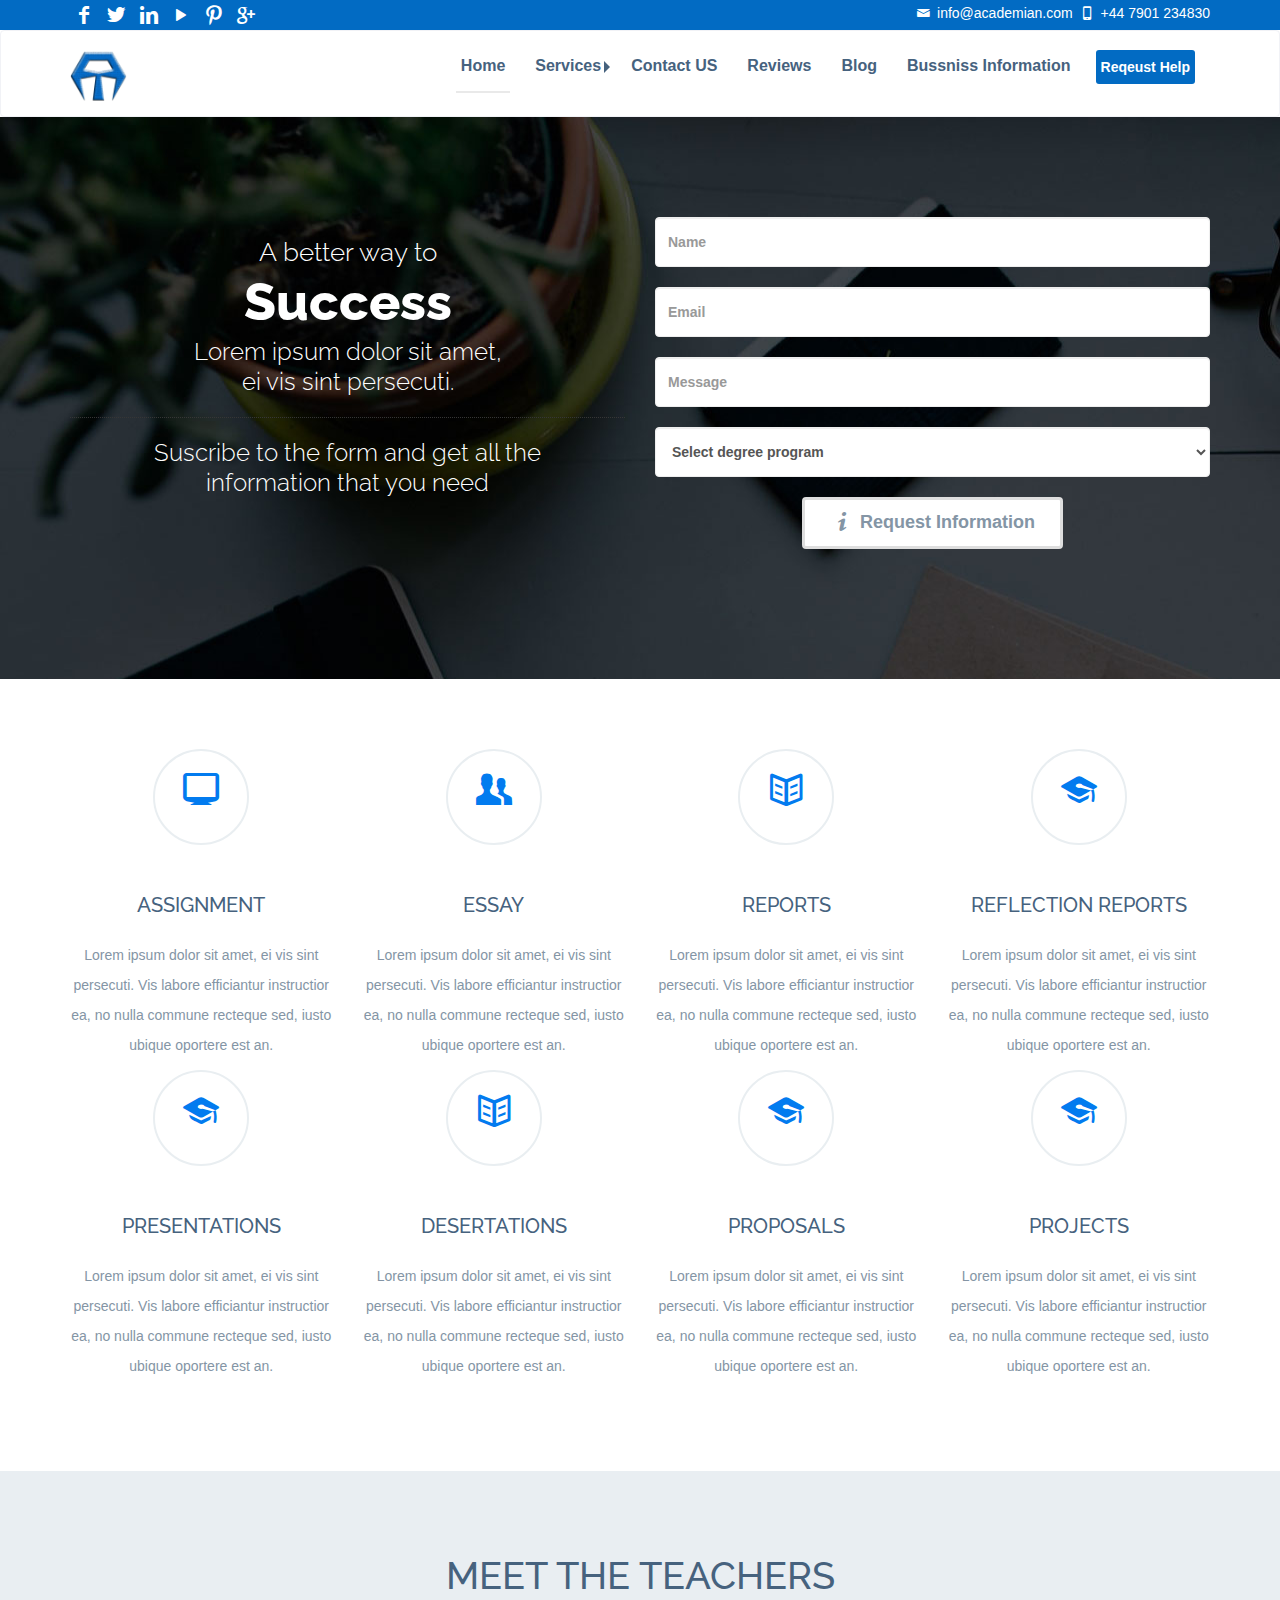
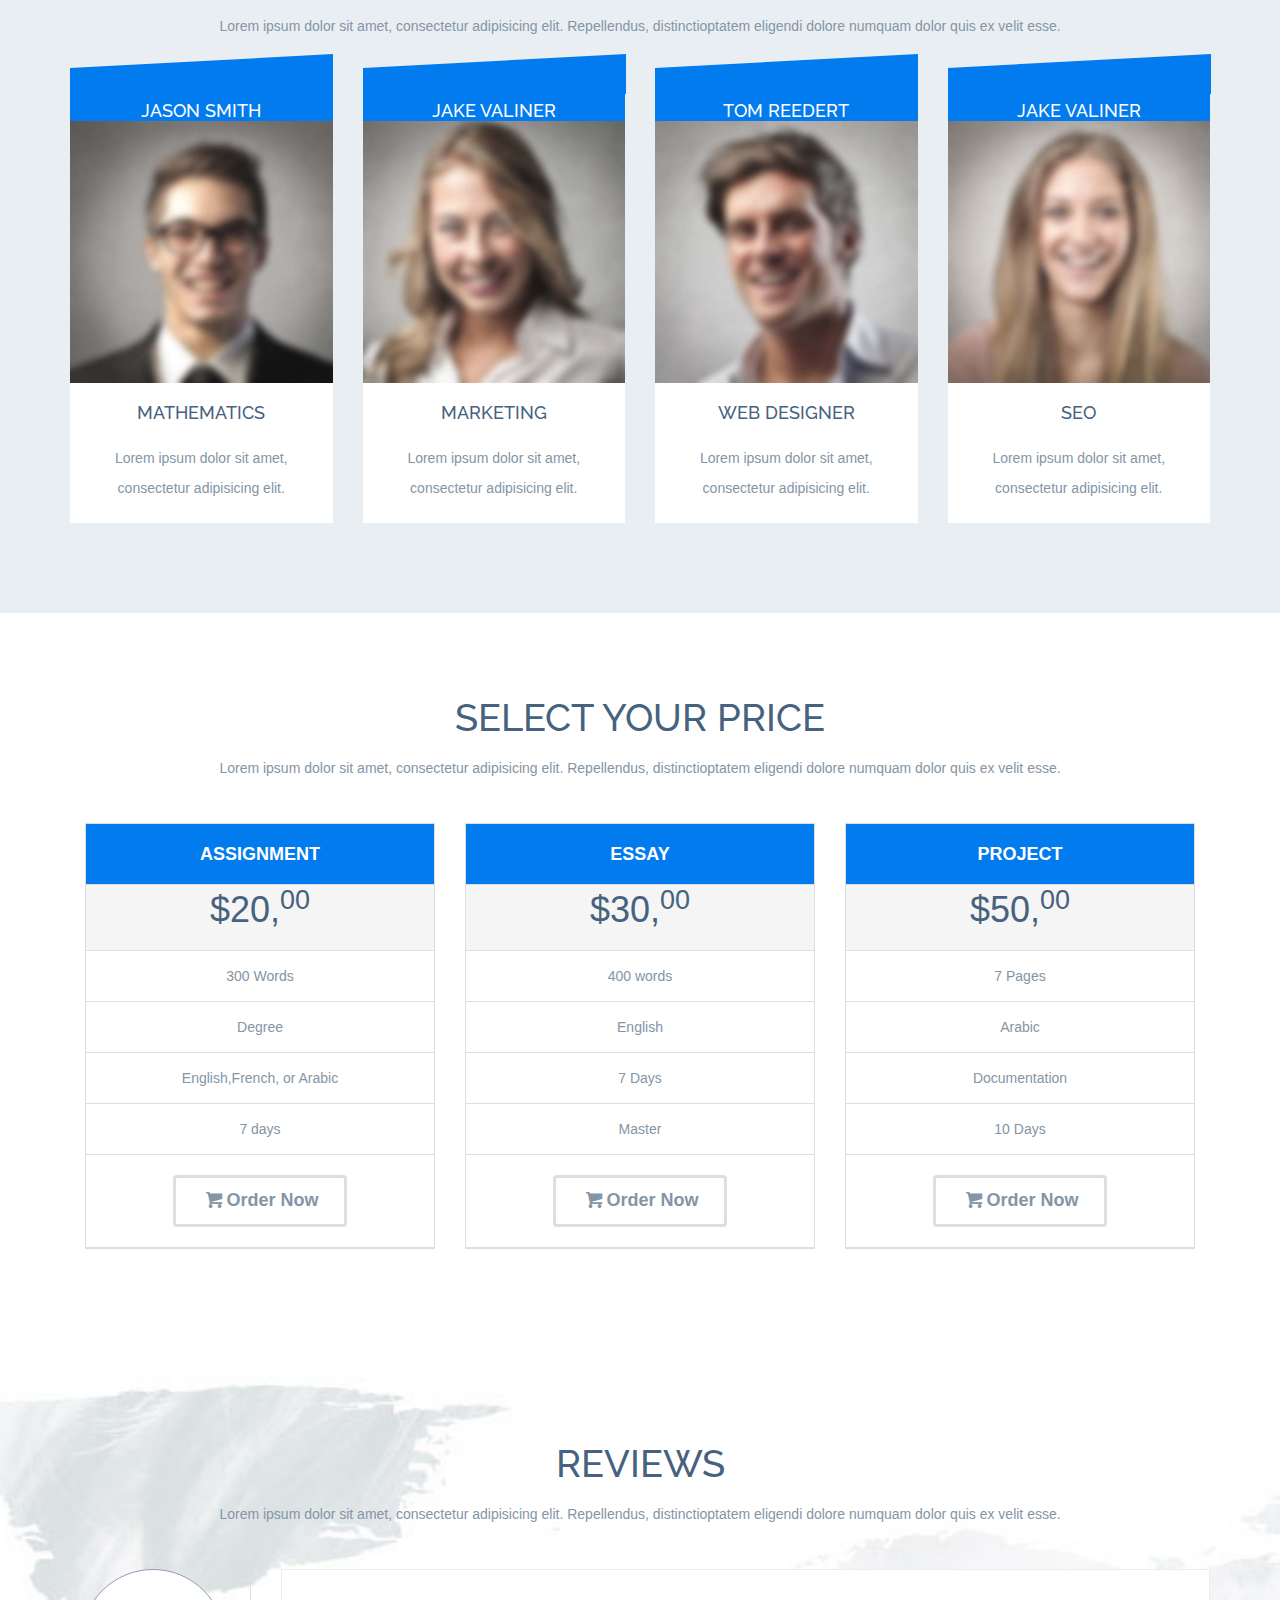
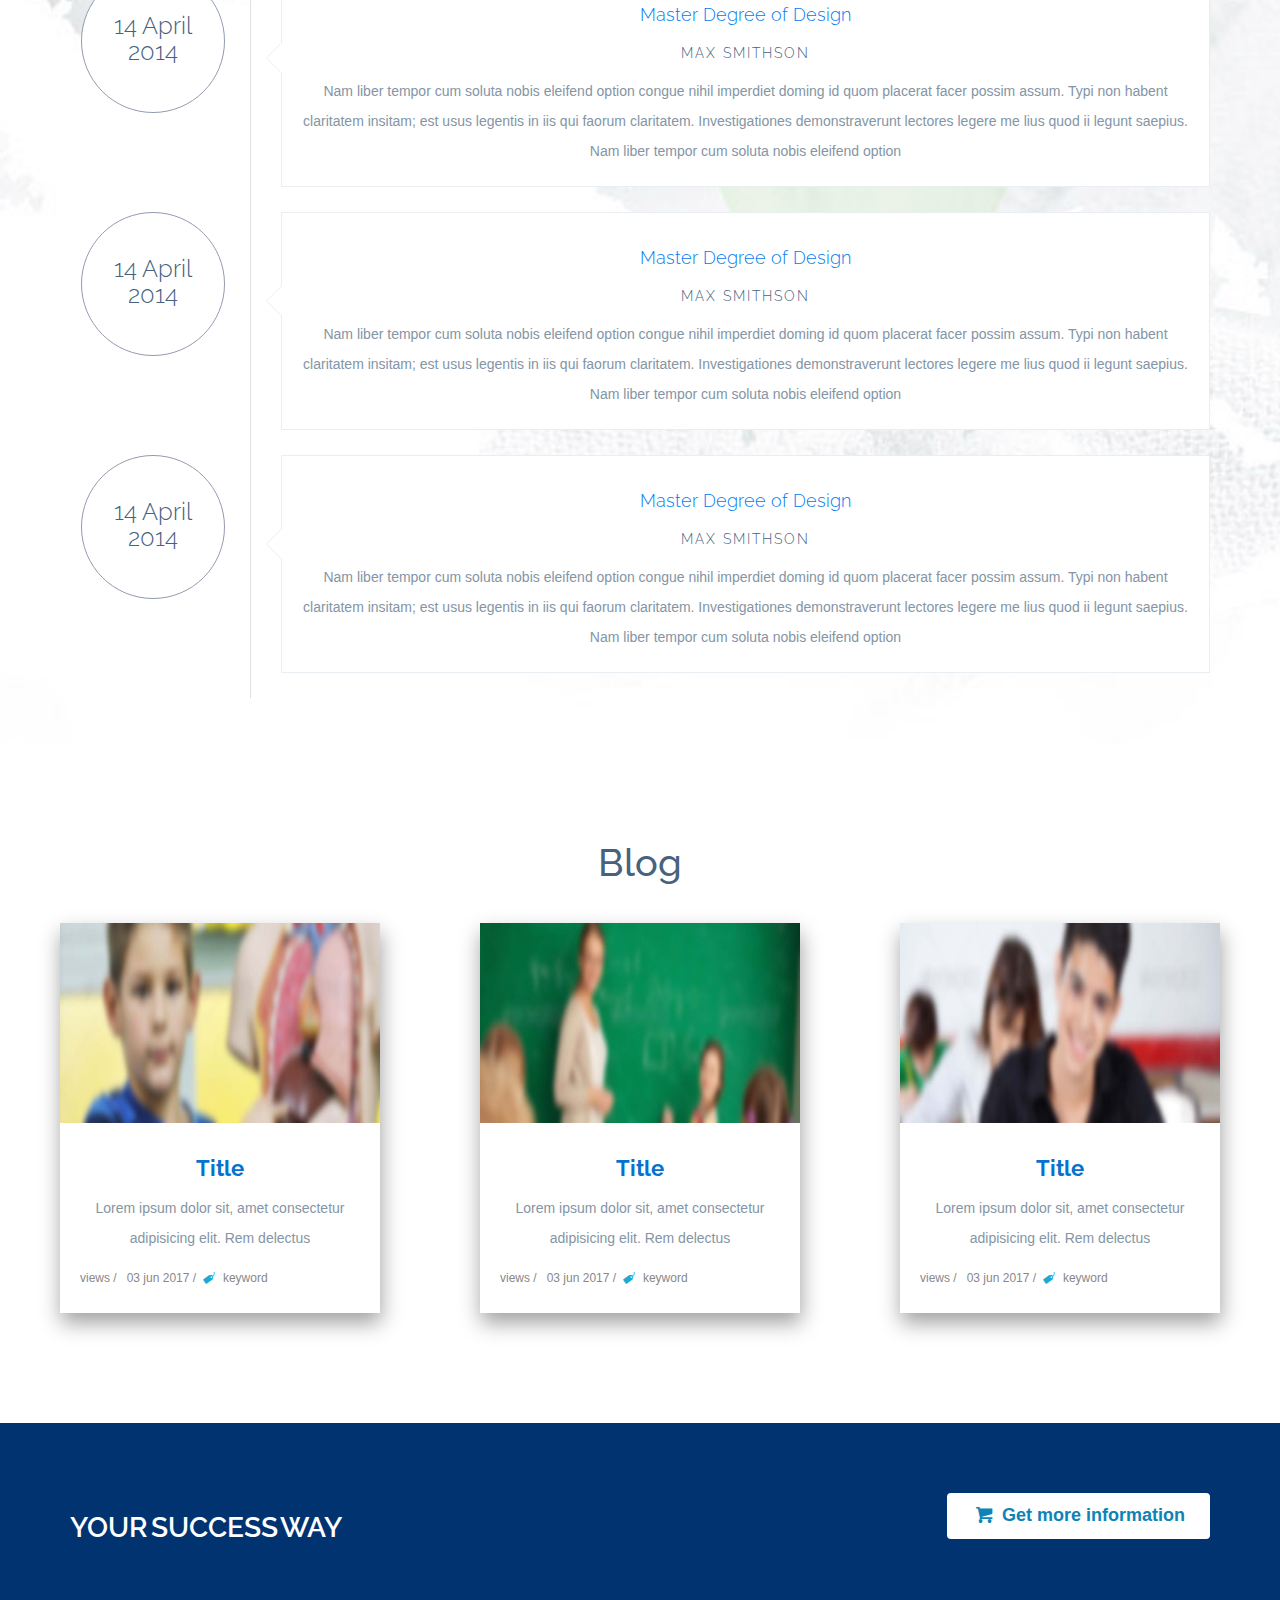
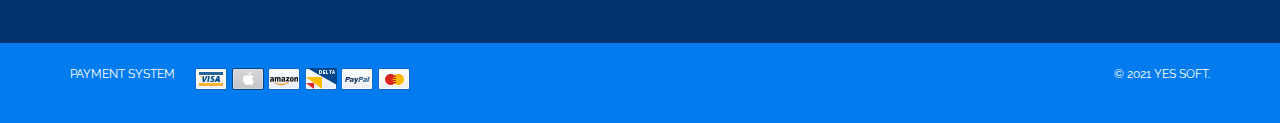
<file: index.html>
<!doctype html>
<html lang="en">
<head>
	<!-- Define Charset -->
	<meta charset="UTF-8">

	<!-- Page Title -->
	<title>Academian</title>

	<!-- Responsive Metatag --> 
	<meta name="viewport" content="width=device-width, initial-scale=1.0">
	<!-- Favicon -->
       <link rel="shortcut icon" href="favicon.ico">
	<!-- Stylesheet
	===================================================================================================  -->
	<link rel="stylesheet" href="font/fontello.css">
	<link rel="stylesheet" href="css/bootstrap.min.css">
	<link rel="stylesheet" href="css/style.css">
	<link rel="stylesheet" href="css/media-queries.css">
	<!-- Loader helper -->
	<style id="loader_helper" type="text/css">
		.tp-simpleresponsive >ul >li{visibility: hidden !important;}
	</style>
</head>


<body>

	<div id="loader">

		<!-- Topbar -->
		<section class="top-bar">
			<div class="container">
				<div class="row">
					<div class="col-sm-6 social-media">
						<a href="#" data-toggle="tooltip" class="tooltips" data-placement="bottom" title="Facebook"><i class="icon-facebook"></i></a>
						<a href="#" data-toggle="tooltip" class="tooltips" data-placement="bottom" title="Twitter"><i class="icon-twitter"></i></a>
						<a href="#" data-toggle="tooltip" class="tooltips" data-placement="bottom" title="Linkedin"><i class="icon-linkedin"></i></a>
						<a href="#" data-toggle="tooltip" class="tooltips" data-placement="bottom" title="Youtube"><i class="icon-play"></i></a>
						<a href="#" data-toggle="tooltip" class="tooltips" data-placement="bottom" title="Pinterest"><i class="icon-pinterest"></i></a>
						<a href="#" data-toggle="tooltip" class="tooltips" data-placement="bottom" title="Google Plus"><i class="icon-gplus"></i></a>
					</div>
					<div class="col-sm-6 data-info">
						<p><i class="icon-mail"></i> info@academian.com</p>
						<p><i class="icon-mobile"></i> +44 7901 234830</p>
					</div>
				</div>
			</div>
		</section>
		<!-- end Topbar -->
	 	
	 	<!-- Fixed navbar -->
	 	<header>
		    <div class="navbar navbar-default" role="navigation">
		      <div class="container">
		        <div class="navbar-header">
		          <button type="button" class="navbar-toggle" data-toggle="collapse" data-target=".navbar-collapse">
		            <span class="sr-only">Toggle navigation</span>
		            <span class="icon-bar"></span>
		            <span class="icon-bar"></span>
		            <span class="icon-bar"></span>
		          </button>
		          <a class="navbar-brand" href="#"><img src="img/logo.jpeg " height="50px" width="50px" alt="Academian"></a>
		        </div>
		        <div class="navbar-collapse collapse">
		          <ul class="nav navbar-nav navbar-right">
		            <li class="active"><a href="#menu-slider">Home</a></li>
		            <li class="drop"><a href="#menu-features">Services</a>
					<div class="menu" data-animation="tada">
					<a class="gotowizrd">ACADIMIC WRITING</a>
					<a href="#menu-slider">University Approval</a>
					</div>
					</li>
		            <li><a href="#menu-teachers">Contact US</a></li>
					  <li><a href="#menu-testimonials">Reviews</a></li>
					  <li><a href="#blog">Blog</a></li>
					  <li><a href="#information">Bussniss Information</a></li>
		            <!--<li><a href="#menu-pricing">Pricing</a></li>-->
		            <!--<li><a href="http://themeforest.net/user/CoralixThemes/portfolio" class="external">External</a></li>-->
		          </ul>
				  <div class="help">
					<button class="gotowizrd">Reqeust Help</button>
				</div>
		        </div><!--/.nav-collapse -->
				
		      </div>
		    </div>
	    </header>


		
		<!-- Slider -->
		<section class="slider" id="menu-slider">
			<div class="container">
				<div class="row">
					<div class="col-sm-6">
						<h3>A better way to</h3>
						<h2>Success</h2>
						<h4>Lorem ipsum dolor sit amet, <br/> ei vis sint persecuti.</h4>
						<hr />
						<h4>Suscribe to the form and get all the<br/> information that you need</h4>
					</div>
					<div class="col-sm-6">
						<form id="request" class="row suscribe" action="request-form.php" method="post" accept-charset="utf-8">
							<div class="col-sm-12">
								<input type="text" class="form-control" placeholder="Name" name="name">
								<input type="email" class="form-control" placeholder="Email" name="email">
							</div>
							<div class="col-sm-12">
								<input type="text" class="form-control" placeholder="Message" name="phone">
								<select class="form-control" name="program">
	                    			<option>Select degree program</option>
	                    			<option>Degree</option>
	                    			<option>Master</option>
	                    			<option>PhD</option>
                                </select>
							</div>
							<div class="text-center">
								<button type="submit" class="btn btn-default text-center"><i class="icon-info"></i> Request Information</button>
							</div>		
						</form>
					</div>
				</div>
			</div>
		</section>
		<!-- end Slider -->

		
		<!-- Features -->
		<section class="features generic" id="menu-features">
			<div class="container">
				<div class="row">
					<article class="item col-sm-3">
						<a ><i onclick="goto('Assignment')" class="icon-monitor"></i></a>
						<h2>Assignment</h2>
						<p>Lorem ipsum dolor sit amet, ei vis sint persecuti. Vis labore efficiantur instructior ea, no nulla commune recteque sed, iusto ubique oportere est an. </p>
					</article>
					<article class="item col-sm-3">
						<a ><i class="icon-users" onclick="goto('Essay')"></i></a>
						<h2>Essay</h2>
						<p>Lorem ipsum dolor sit amet, ei vis sint persecuti. Vis labore efficiantur instructior ea, no nulla commune recteque sed, iusto ubique oportere est an. </p>
					</article>
					<article class="item col-sm-3">
						<a><i class="icon-book-open" onclick="goto('Reports')"></i></a>
						<h2>Reports</h2>
						<p>Lorem ipsum dolor sit amet, ei vis sint persecuti. Vis labore efficiantur instructior ea, no nulla commune recteque sed, iusto ubique oportere est an. </p>
					</article>
					<article class="item col-sm-3">
						<a ><i class="icon-graduation-cap" onclick="goto('Reflection')"></i></a>
						<h2>Reflection Reports</h2>
						<p>Lorem ipsum dolor sit amet, ei vis sint persecuti. Vis labore efficiantur instructior ea, no nulla commune recteque sed, iusto ubique oportere est an. </p>
					</article>
					<article class="item col-sm-3">
						<a ><i class="icon-graduation-cap" onclick="goto('Presentations')"></i></a>
						<h2>Presentations</h2>
						<p>Lorem ipsum dolor sit amet, ei vis sint persecuti. Vis labore efficiantur instructior ea, no nulla commune recteque sed, iusto ubique oportere est an. </p>
					</article>
					<article class="item col-sm-3">
						<a href="#"><i class="icon-book-open" onclick="goto('Desertations')"></i></a>
						<h2>Desertations</h2>
						<p>Lorem ipsum dolor sit amet, ei vis sint persecuti. Vis labore efficiantur instructior ea, no nulla commune recteque sed, iusto ubique oportere est an. </p>
					</article>
					<article class="item col-sm-3">
						<a><i class="icon-graduation-cap" onclick="goto('Proposals')"></i></a>
						<h2>Proposals</h2>
						<p>Lorem ipsum dolor sit amet, ei vis sint persecuti. Vis labore efficiantur instructior ea, no nulla commune recteque sed, iusto ubique oportere est an. </p>
					</article>
					<article class="item col-sm-3">
						<a ><i class="icon-graduation-cap" onclick="gotoProjects()"></i></a>
						<h2>Projects</h2>
						<p>Lorem ipsum dolor sit amet, ei vis sint persecuti. Vis labore efficiantur instructior ea, no nulla commune recteque sed, iusto ubique oportere est an. </p>
					</article>
				</div>
			</div>
		</section>
		<!-- end Features -->


		<!--&lt;!&ndash; Classes &ndash;&gt;-->
		<!--<section class="classes generic" id="menu-classes" data-animation="tada">-->
			<!--<div class="container">-->
				<!--<div class="row title">-->
					<!--<div class="col-sm-12">-->
						<!--<h2>Online Classes</h2>-->
						<!--<p>Morbi dignissim non dolor non placerat. Ut sit amet lectus at neque quis vel imperdiet ullamcorper auctor.</p>-->
					<!--</div>-->
				<!--</div>-->
				<!--<div class="row">-->
					<!--<div class="item col-sm-3" >-->
						<!--<a href="#class01" data-toggle="modal">-->
							<!--<figure>-->
								<!--<img src="img/classes/class-01.jpg" alt="">-->
								<!--<figcaption> <span>View</span></figcaption>-->
							<!--</figure>-->
						<!--</a>-->
					<!--</div>-->
					<!--<div class="item col-sm-3">-->
						<!--<a href="#class02" data-toggle="modal">-->
							<!--<figure>-->
								<!--<img src="img/classes/class-02.jpg" alt="">-->
								<!--<figcaption> <span>View</span></figcaption>-->
							<!--</figure>-->
						<!--</a>-->
					<!--</div>-->
					<!--<div class="item col-sm-3">-->
						<!--<a href="#class01" data-toggle="modal">-->
							<!--<figure>-->
								<!--<img src="img/classes/class-03.jpg" alt="">-->
								<!--<figcaption> <span>View</span></figcaption>-->
							<!--</figure>-->
						<!--</a>-->
					<!--</div>-->
					<!--<div class="item col-sm-3">-->
						<!--<a href="#class01" data-toggle="modal">-->
							<!--<figure>-->
								<!--<img src="img/classes/class-04.jpg" alt="">-->
								<!--<figcaption> <span>View</span></figcaption>-->
							<!--</figure>-->
						<!--</a>-->
					<!--</div>-->
				<!--</div>-->
				<!--<div class="row">-->
					<!--<div class="item col-sm-3">-->
						<!--<a href="#class01" data-toggle="modal">-->
							<!--<figure>-->
								<!--<img src="img/classes/class-05.jpg" alt="">-->
								<!--<figcaption> <span>View</span></figcaption>-->
							<!--</figure>-->
						<!--</a>-->
					<!--</div>-->
					<!--<div class="item col-sm-3">-->
						<!--<a href="#class01" data-toggle="modal">-->
							<!--<figure>-->
								<!--<img src="img/classes/class-06.jpg" alt="">-->
								<!--<figcaption> <span>View</span></figcaption>-->
							<!--</figure>-->
						<!--</a>-->
					<!--</div>-->
					<!--<div class="item col-sm-3">-->
						<!--<a href="#class01" data-toggle="modal">-->
							<!--<figure>-->
								<!--<img src="img/classes/class-07.jpg" alt="">-->
								<!--<figcaption> <span>View</span></figcaption>-->
							<!--</figure>-->
						<!--</a>-->
					<!--</div>-->
					<!--<div class="item col-sm-3">-->
						<!--<a href="#class01" data-toggle="modal">-->
							<!--<figure>-->
								<!--<img src="img/classes/class-08.jpg" alt="">-->
								<!--<figcaption> <span>View</span></figcaption>-->
							<!--</figure>-->
						<!--</a>-->
					<!--</div>-->
				<!--</div>-->
			<!--</div>-->
		<!--</section>-->
		<!--&lt;!&ndash; end Classes &ndash;&gt;-->


		<!--&lt;!&ndash; Upcoming Classes &ndash;&gt;-->
		<!--<section class="upcoming generic">-->
			<!--<div class="container">-->
				<!--<div class="row title">-->
					<!--<div class="col-sm-12">-->
						<!--<h2>Upcoming Classes</h2>-->
						<!--<p>Morbi dignissim non dolor non placerat. Ut sit amet lectus at neque quis vel imperdiet ullamcorper auctor.</p>-->
					<!--</div>-->
				<!--</div>-->
				<!--<div class="row">-->
					<!--<div class="col-sm-6">-->
					<!--<div class="video">-->
						<!--<iframe width="580" height="290" src="http://www.youtube.com/embed/sQhY_l_J9rs" allowfullscreen></iframe>-->
					<!--</div>-->
					<!--</div>-->
					<!--<div class="col-sm-6">-->
						<!--<div class="panel-group" id="accordion">-->
						  <!--<div class="panel panel-default">-->
						    <!--<div class="panel-heading">-->
						      <!--<h4 class="panel-title">-->
						        <!--<a data-toggle="collapse" data-parent="#accordion" href="#collapseOne"><i class="icon-mobile"></i> Create apps for the iPhone and iPad</a>-->
						      <!--</h4>-->
						    <!--</div>-->
						    <!--<div id="collapseOne" class="panel-collapse collapse in">-->
						      <!--<div class="panel-body">-->
						        <!--Anim pariatur cliche reprehenderit, enim eiusmod high life accusamus terry richardson ad squid. 3 wolf moon officia aute, non cupidatat skateboard dolor brunch. Food truck quinoa nesciunt laborum eiusmod. Brunch 3 wolf moon tempor, sunt aliqua put.-->
						      <!--</div>-->
						    <!--</div>-->
						  <!--</div>-->
						  <!--<div class="panel panel-default">-->
						    <!--<div class="panel-heading">-->
						      <!--<h4 class="panel-title">-->
						        <!--<a data-toggle="collapse" data-parent="#accordion" href="#collapseTwo"><i class="icon-user"></i> the programming language of iOS apps</a>-->
						      <!--</h4>-->
						    <!--</div>-->
						    <!--<div id="collapseTwo" class="panel-collapse collapse">-->
						      <!--<div class="panel-body">-->
						        <!--Anim pariatur cliche reprehenderit, enim eiusmod high life accusamus terry richardson ad squid. 3 wolf moon officia aute, non cupidatat skateboard dolor brunch. Food truck quinoa nesciunt laborum eiusmod. Brunch 3 wolf moon tempor, sunt aliqua put aeer farm-to-table, raw denim aesthetic synth nesciunt you probably haven't heard of them accusamus labore sustainable VHS.-->
						      <!--</div>-->
						    <!--</div>-->
						  <!--</div>-->
						  <!--<div class="panel panel-default">-->
						    <!--<div class="panel-heading">-->
						      <!--<h4 class="panel-title">-->
						        <!--<a data-toggle="collapse" data-parent="#accordion" href="#collapseThree"><i class="icon-search"></i> important concepts & tools for SEO</a>-->
						      <!--</h4>-->
						    <!--</div>-->
						    <!--<div id="collapseThree" class="panel-collapse collapse">-->
						      <!--<div class="panel-body">-->
						        <!--Anim pariatur cliche reprehenderit, enim eiusmod high life accusamus terry richardson ad squid. 3 wolf moon officia aute, non cupidatatn it squid single-origin coffee nulla assumenda shoreditch et. Nihil anim keffiyeh helvetica, craft beer labore wes anderson cred nesciunt sapiente ea proident. Ad vegan excepteur butcher vice lomo. Leggings occaecat craft beer farm-to-table, raw denim aesthetic synth nesciunt you probably haven't heard of them accusamus labore sustainable VHS.-->
						      <!--</div>-->
						    <!--</div>-->
						  <!--</div>-->
						<!--</div>					-->
					<!--</div>-->
				<!--</div>-->
			<!--</div>-->
		<!--</section>-->
		<!--&lt;!&ndash; end Upcoming Classes &ndash;&gt;-->


		<!-- Teachers -->
		<section class="teachers generic" id="menu-teachers">
			<div class="container">
				
				<div class="row title">
					<div class="col-sm-12">
						<h2>Meet the Teachers</h2>
						<p>Lorem ipsum dolor sit amet, consectetur adipisicing elit. Repellendus, distinctioptatem eligendi dolore numquam dolor quis ex velit esse.</p>
					</div>
				</div>


				<div class="row">

					<div class="item col-sm-3 item" >
						<a href="#teacher01" data-toggle="modal">
							<div class="class_title">
								<h2> Jason Smith </h2>
							</div>
							<figure>
								<img src="img/teachers/teacher-01.jpg" alt="">
								<figcaption><i class="icon-plus-circled"></i></figcaption>
							</figure>
							<div class="description">
								<h3><strong>Mathematics</strong></h3>
								<p>Lorem ipsum dolor sit amet, consectetur adipisicing elit.</p>
							</div>
						</a>
					</div>

					<div class="item col-sm-3 item" >
						<a href="#teacher02" data-toggle="modal">
							<div class="class_title">
								<h2> JAKE VALINER </h2>
							</div>
							<figure>
								<img src="img/teachers/teacher-02.jpg" alt="">
								<figcaption><i class="icon-plus-circled"></i></figcaption>
							</figure>
							<div class="description">
								<h3><strong>Marketing</strong></h3>
								<p>Lorem ipsum dolor sit amet, consectetur adipisicing elit.</p>
							</div>
						</a>
					</div>

					<div class="item col-sm-3 item" >
						<a href="#teacher03" data-toggle="modal">
							<div class="class_title">
								<h2> Tom Reedert </h2>
							</div>
							<figure>
								<img src="img/teachers/teacher-03.jpg" alt="">
								<figcaption><i class="icon-plus-circled"></i></figcaption>
							</figure>
							<div class="description">
								<h3><strong>web designer</strong></h3>
								<p>Lorem ipsum dolor sit amet, consectetur adipisicing elit.</p>
							</div>
						</a>
					</div>

					<div class="item col-sm-3 item" >
						<a href="#teacher04" data-toggle="modal">
							<div class="class_title">
								<h2> JAKE VALINER </h2>
							</div>
							<figure>
								<img src="img/teachers/teacher-04.jpg" alt="">
								<figcaption><i class="icon-plus-circled"></i></figcaption>
							</figure>
							<div class="description">
								<h3><strong>SEO</strong></h3>
								<p>Lorem ipsum dolor sit amet, consectetur adipisicing elit.</p>
							</div>
						</a>
					</div>
				</div>	
			</div>
		</section>
		<!-- end Teachers -->


		<!-- Pricing Table -->
		<section class="table generic" id="menu-pricing">
			<div class="container">
				<div class="row title">
					<div class="col-sm-12">
						<h2>Select your price</h2>
						<p>Lorem ipsum dolor sit amet, consectetur adipisicing elit. Repellendus, distinctioptatem eligendi dolore numquam dolor quis ex velit esse.</p>
					</div>
				</div>
				<!--<div class="row">-->
					<!--<div class="col-sm-3">-->
						<!--<ul class="table-list">-->
							<!--<li class="table-header">Online Sales Class</li>-->
							<!--<li class="table-price">$19,<sup>00</sup></li>-->
							<!--<li>PREMIUM PROFILE LISTING</li>-->
							<!--<li>UNLIMITED FILE ACCESS</li>-->
							<!--<li>FREE APPOINTMENTS</li>-->
							<!--<li>5 BONUS POINTS EVERY </li>-->
							<!--<li>2 MONTHS SUPPORT</li>-->
							<!--<li>2 SUBDOMAINS</li>-->
							<!--<li class="table-button"><a class="btn btn-default" href="#"><i class="icon-basket"></i>Buy Now</a></li>-->
						<!--</ul>-->
					<!--</div>-->
					<div class="col-sm-4">
						<ul class="table-list">
							<li class="table-header">Assignment</li>
							<li class="table-price">$20,<sup>00</sup></li>
							<li>300 Words</li>
							<li>Degree</li>
							<li> English,French, or Arabic</li>
							<li>7 days </li>

							<li class="table-button"><a class="btn btn-default" href="#"><i class="icon-basket"></i>Order Now</a></li>
						</ul>
					</div>
					<div class="col-sm-4">
						<ul class="table-list">
							<li class="table-header">Essay</li>
							<li class="table-price">$30,<sup>00</sup></li>
							<li>400 words</li>
							<li>English</li>
							<li>7 Days</li>
							<li>Master </li>

							<li class="table-button"><a class="btn btn-default" href="#"><i class="icon-basket"></i>Order Now</a></li>
						</ul>
					</div>
					<div class="col-sm-4">
						<ul class="table-list">
							<li class="table-header">Project</li>
							<li class="table-price">$50,<sup>00</sup></li>
							<li>7 Pages</li>
							<li>Arabic</li>
							<li>Documentation</li>
							<li>10 Days </li>
							<li class="table-button"><a class="btn btn-default" href="#"><i class="icon-basket"></i>Order Now</a></li>
						</ul>
					</div>
				</div>
			</div>
		</section>
		<!-- end Pricing Table -->


		<!--&lt;!&ndash; Video &ndash;&gt;-->
		<!--<section class="video_fullscreen">	-->
			<!--<div id="P1" class="player" style="display:block; margin: auto; background: rgba(0,0,0,0.5)" data-property="{videoURL:'http://youtu.be/KyxA_9Ul8So',containment:'body',autoPlay:true, mute:true, startAt:0, opacity:1, showYTLogo:false, showControls:false}"></div>	-->
		<!--</section>-->
		<!--&lt;!&ndash; end Video &ndash;&gt;-->


		<!-- Testimonials -->
		<section class="testimonials generic" id="menu-testimonials">
			<div class="container">
				<div class="row title">
					<div class="col-sm-12">
						<h2>Reviews</h2>
						<p>Lorem ipsum dolor sit amet, consectetur adipisicing elit. Repellendus, distinctioptatem eligendi dolore numquam dolor quis ex velit esse.</p>
					</div>
				</div>
				<div class="row">
					<div class="col-sm-2">
						<div class="date">
							<h5>14 April <br />2014</h5>
						</div>
					</div>
					<div class="col-sm-10 container_item">
						<div class="item-testimonial">
							<h3>Master Degree of Design</h3>
							<h4>Max Smithson</h4>
							<p>Nam liber tempor cum soluta nobis eleifend option congue nihil imperdiet doming id quom placerat facer possim assum. Typi non habent claritatem insitam; est usus legentis in iis qui faorum claritatem. Investigationes demonstraverunt lectores legere me lius quod ii legunt saepius. Nam liber tempor cum soluta nobis eleifend option </p>
						</div>
					</div>
				</div>
				<div class="row">
					<div class="col-sm-2 ">
						<div class="date">
							<h5>14 April <br />2014</h5>
						</div>
					</div>
					<div class="col-sm-10 container_item">
						<div class="item-testimonial">
							<h3>Master Degree of Design</h3>
							<h4>Max Smithson</h4>
							<p>Nam liber tempor cum soluta nobis eleifend option congue nihil imperdiet doming id quom placerat facer possim assum. Typi non habent claritatem insitam; est usus legentis in iis qui faorum claritatem. Investigationes demonstraverunt lectores legere me lius quod ii legunt saepius. Nam liber tempor cum soluta nobis eleifend option </p>
						</div>
					</div>
				</div>
				<div class="row">
					<div class="col-sm-2">
						<div class="date">
							<h5>14 April <br />2014</h5>
						</div>
					</div>
					<div class="col-sm-10 container_item">
						<div class="item-testimonial">
							<h3>Master Degree of Design</h3>
							<h4>Max Smithson</h4>
							<p>Nam liber tempor cum soluta nobis eleifend option congue nihil imperdiet doming id quom placerat facer possim assum. Typi non habent claritatem insitam; est usus legentis in iis qui faorum claritatem. Investigationes demonstraverunt lectores legere me lius quod ii legunt saepius. Nam liber tempor cum soluta nobis eleifend option </p>
						</div>
					</div>
				</div>
			</div>
		</section>
		<!-- end Testimonials -->
		<!-- Start Blog -->
		<div class="blog" id="blog">
			<div>
			<h2> Blog </h2>
		  </div>
				<div
				  class="Blog-container">
				  <div class="Blog-item" >
				  <div class="blog-img">  
					<img  src="img/classes-modal/02.jpg" alt="">
					</div>
					<div class="Blog-body">
					<h3 class="Blog-title">Title</h3>
					<p>Lorem ipsum dolor sit, amet consectetur adipisicing elit. Rem delectus</p>
								   <ul class="utility-list">
			<li><span class="licon icon-like"><i class="icofont-eye-alt"></i></span>views  /</li>
			<li><span class="licon icon-dat"><i class="icofont-clock-time"></i></span>03 jun 2017 /</li>
			<li><span class="licon icon-tag"><i class="icofont-label"></i></span>keyword</li>
		  </ul>
					</div>
				  </div>
				  <div class="Blog-item" >
					<div class="blog-img">  
					  <img  src="img/classes-modal/01.jpg" alt="">
					 
					  </div>
					  <div class="Blog-body">
						<h3 class="Blog-title">Title</h3>
					<p>Lorem ipsum dolor sit, amet consectetur adipisicing elit. Rem delectus</p>
					<ul class="utility-list">
			  <li><span class="licon icon-like"><i class="icofont-eye-alt"></i></span>views  /</li>
			  <li><span class="licon icon-dat"><i class="icofont-clock-time"></i></span>03 jun 2017 /</li>
			  <li><span class="licon icon-tag"><i class="icofont-label"></i></span>keyword</li>
			</ul>
					  </div>
					</div>
					<div class="Blog-item" >
						<div class="blog-img">  
						  <img  src="img/classes-modal/03.jpg" alt="">
						
						  </div>
						  <div class="Blog-body">
							<h3 class="Blog-title">Title</h3>
					<p>Lorem ipsum dolor sit, amet consectetur adipisicing elit. Rem delectus</p>
					<ul class="utility-list">
				  <li><span class="licon icon-like"><i class="icofont-eye-alt"></i></span>views  /</li>
				  <li><span class="licon icon-dat"><i class="icofont-clock-time"></i></span>03 jun 2017 /</li>
				  <li><span class="licon icon-tag"><i class="icofont-label"></i></span>keyword</li>
				</ul>
						  </div>
						</div>
				</div>
		</div>
		<!-- End Blog -->
		<!-- Call to action -->
		<section class="cta generic" id="information">
			<div class="container">
				<div class="row">
					<div class="col-sm-8">
						<h2>Your Success Way</h2>
					</div>
					<div class="col-sm-4">
						<a href="#" class="btn btn-default"><i class="icon-basket"></i> Get more information</a>
					</div>
				</div>
			</div>
		</section>
		<!-- end Call to action -->

		<!-- Footer -->
		<footer>
			<div class="container">
				<div class="row">
					<div class="col-sm-4">
						<h6 class="footer_left">Payment System</h6>
						<ul class="footer_center">
							<li>
								<a href="#">
									<figure>
										<img src="img/cards/card-01.png" alt="card">
									</figure>
								</a>
							</li>
							<li>
								<a href="#">
									<figure>
										<img src="img/cards/card-02.png" alt="card">
									</figure>
								</a>
							</li>
							<li>
								<a href="#">
									<figure>
										<img src="img/cards/card-03.png" alt="card">
									</figure>
								</a>
							</li>
							<li>
								<a href="#">
									<figure>
										<img src="img/cards/card-04.png" alt="card">
									</figure>
								</a>
							</li>
							<li>
								<a href="#">
									<figure>
										<img src="img/cards/card-05.png" alt="card">
									</figure>
								</a>
							</li>
							<li>
								<a href="#">
									<figure>
										<img src="img/cards/card-06.png" alt="card">
									</figure>
								</a>
							</li>
						</ul>
					</div>
					<div class="col-sm-8">
						<h6 class="footer_right">© 2021 Yes Soft.</h6>
					</div>
				</div>
			</div>
		</footer>

		<a href="#" class="scrollup"><i class="icon-up-open"></i></a>      

	</div>
	<!-- end Loader -->

	<!-- Modal 01-->
	<div class="modal fade" id="class01" tabindex="-1" role="dialog" aria-labelledby="myModalLabel" aria-hidden="true">
	  <div class="modal-dialog">
	    <div class="modal-content">
	      <div class="modal-header">
	        <button type="button" class="close" data-dismiss="modal" aria-hidden="true">&times;</button>
	        <h4 class="modal-title">Mathematic Classes</h4>
	      </div>
	      <div class="modal-body">
	      	<figure>
	      		<img src="img/classes-modal/01.jpg" alt="img">
	      	</figure>
	      	<h4>Description of the Course</h4>
	      	<p>Cras mattis consectetur purus sit amet fermentum. Cras justo odio, dapibus ac facilisis in, egestas eget quam. Morbi leo risus, porta ac consectetur ac, vestibulum at eros.</p>
	      	<a href="http://cssarrowplease.com/" class="btn btn-default"> Suscribe now</a>
	      </div>
	      <div class="modal-footer"></div>
	    </div>
	  </div>
	</div>

	<!-- Modal 02-->
	<div class="modal fade" id="class02" tabindex="-1" role="dialog" aria-labelledby="myModalLabel" aria-hidden="true">
	  <div class="modal-dialog">
	    <div class="modal-content">
	      <div class="modal-header">
	        <button type="button" class="close" data-dismiss="modal" aria-hidden="true">&times;</button>
	        <h4 class="modal-title">Mathematic Classes</h4>
	      </div>
	      <div class="modal-body">
	      	<figure>
	      		<img src="img/classes-modal/02.jpg" alt="img">
	      	</figure>
	      	<h4>Description of the Course</h4>
	      	<p>Cras mattis consectetur purus sit amet fermentum. Cras justo odio, dapibus ac facilisis in, egestas eget quam. Morbi leo risus, porta ac consectetur ac, vestibulum at eros.</p>
	      	<a href="http://cssarrowplease.com/" class="btn btn-default"> Suscribe now</a>
	      </div>
	      <div class="modal-footer"></div>
	    </div>
	  </div>
	</div>


	<!-- Modal 03-->
	<div class="modal fade" id="class03" tabindex="-1" role="dialog" aria-labelledby="myModalLabel" aria-hidden="true">
	  <div class="modal-dialog">
	    <div class="modal-content">
	      <div class="modal-header">
	        <button type="button" class="close" data-dismiss="modal" aria-hidden="true">&times;</button>
	        <h4 class="modal-title" id="myModalLabel">Mathematic Classes</h4>
	      </div>
	      <div class="modal-body">
	      	<figure>
	      		<img src="img/classes-modal/03.jpg" alt="img">
	      	</figure>
	      	<h4>Description of the Course</h4>
	      	<p>Cras mattis consectetur purus sit amet fermentum. Cras justo odio, dapibus ac facilisis in, egestas eget quam. Morbi leo risus, porta ac consectetur ac, vestibulum at eros.</p>
	      	<a href="http://cssarrowplease.com/" class="btn btn-default"> Suscribe now</a>
	      </div>
	      <div class="modal-footer"></div>
	    </div>
	  </div>
	</div>


	<!-- Modal 04-->
	<div class="modal fade" id="class04" tabindex="-1" role="dialog" aria-labelledby="myModalLabel" aria-hidden="true">
	  <div class="modal-dialog">
	    <div class="modal-content">
	      <div class="modal-header">
	        <button type="button" class="close" data-dismiss="modal" aria-hidden="true">&times;</button>
	        <h4 class="modal-title">Mathematic Classes</h4>
	      </div>
	      <div class="modal-body">
	      	<figure>
	      		<img src="img/classes-modal/01.jpg" alt="img">
	      	</figure>
	      	<h4>Description of the Course</h4>
	      	<p>Cras mattis consectetur purus sit amet fermentum. Cras justo odio, dapibus ac facilisis in, egestas eget quam. Morbi leo risus, porta ac consectetur ac, vestibulum at eros.</p>
	      	<a href="http://cssarrowplease.com/" class="btn btn-default"> Suscribe now</a>
	      </div>
	      <div class="modal-footer"></div>
	    </div>
	  </div>
	</div>


	<!-- Modal 05-->
	<div class="modal fade" id="class05" tabindex="-1" role="dialog" aria-labelledby="myModalLabel" aria-hidden="true">
	  <div class="modal-dialog">
	    <div class="modal-content">
	      <div class="modal-header">
	        <button type="button" class="close" data-dismiss="modal" aria-hidden="true">&times;</button>
	        <h4 class="modal-title">Mathematic Classes</h4>
	      </div>
	      <div class="modal-body">
	      	<figure>
	      		<img src="img/classes-modal/02.jpg" alt="img">
	      	</figure>
	      	<h4>Description of the Course</h4>
	      	<p>Cras mattis consectetur purus sit amet fermentum. Cras justo odio, dapibus ac facilisis in, egestas eget quam. Morbi leo risus, porta ac consectetur ac, vestibulum at eros.</p>
	      	<a href="http://cssarrowplease.com/" class="btn btn-default"> Suscribe now</a>
	      </div>
	      <div class="modal-footer"></div>
	    </div>
	  </div>
	</div>


	<!-- Modal 06-->
	<div class="modal fade" id="class06" tabindex="-1" role="dialog" aria-labelledby="myModalLabel" aria-hidden="true">
	  <div class="modal-dialog">
	    <div class="modal-content">
	      <div class="modal-header">
	        <button type="button" class="close" data-dismiss="modal" aria-hidden="true">&times;</button>
	        <h4 class="modal-title">Mathematic Classes</h4>
	      </div>
	      <div class="modal-body">
	      	<figure>
	      		<img src="img/classes-modal/03.jpg" alt="img">
	      	</figure>
	      	<h4>Description of the Course</h4>
	      	<p>Cras mattis consectetur purus sit amet fermentum. Cras justo odio, dapibus ac facilisis in, egestas eget quam. Morbi leo risus, porta ac consectetur ac, vestibulum at eros.</p>
	      	<a href="http://cssarrowplease.com/" class="btn btn-default"> Suscribe now</a>
	      </div>
	      <div class="modal-footer"></div>
	    </div>
	  </div>
	</div>


	<!-- Modal 07-->
	<div class="modal fade" id="class07" tabindex="-1" role="dialog" aria-labelledby="myModalLabel" aria-hidden="true">
	  <div class="modal-dialog">
	    <div class="modal-content">
	      <div class="modal-header">
	        <button type="button" class="close" data-dismiss="modal" aria-hidden="true">&times;</button>
	        <h4 class="modal-title">Mathematic Classes</h4>
	      </div>
	      <div class="modal-body">
	      	<figure>
	      		<img src="img/classes-modal/01.jpg" alt="img">
	      	</figure>
	      	<h4>Description of the Course</h4>
	      	<p>Cras mattis consectetur purus sit amet fermentum. Cras justo odio, dapibus ac facilisis in, egestas eget quam. Morbi leo risus, porta ac consectetur ac, vestibulum at eros.</p>
	      	<a href="http://cssarrowplease.com/" class="btn btn-default"> Suscribe now</a>
	      </div>
	      <div class="modal-footer"></div>
	    </div>
	  </div>
	</div>


	<!-- Modal 08-->
	<div class="modal fade" id="class08" tabindex="-1" role="dialog" aria-labelledby="myModalLabel" aria-hidden="true">
	  <div class="modal-dialog">
	    <div class="modal-content">
	      <div class="modal-header">
	        <button type="button" class="close" data-dismiss="modal" aria-hidden="true">&times;</button>
	        <h4 class="modal-title">Mathematics Classes</h4>
	      </div>
	      <div class="modal-body">
	      	<figure>
	      		<img src="img/classes-modal/02.jpg" alt="img">
	      	</figure>
	      	<h4>Description of the Course</h4>
	      	<p>Cras mattis consectetur purus sit amet fermentum. Cras justo odio, dapibus ac facilisis in, egestas eget quam. Morbi leo risus, porta ac consectetur ac, vestibulum at eros.</p>
	      	<a href="http://cssarrowplease.com/" class="btn btn-default"> Suscribe now</a>
	      </div>
	      <div class="modal-footer"></div>
	    </div>
	  </div>
	</div>


	<!-- Modal Teacher 01-->
	<div class="modal fade" id="teacher01" tabindex="-1" role="dialog" aria-labelledby="myModalLabel" aria-hidden="true">
	  <div class="modal-dialog">
	    <div class="modal-content">
	      <div class="modal-header">
	        <button type="button" class="close" data-dismiss="modal" aria-hidden="true">&times;</button>
	        <h4 class="modal-title">Mathematics Teacher</h4>
	      </div>
	      <div class="modal-body">
	      		<div class="row">
	      			<div class="col-sm-4">
	      				<figure>
				      		<img src="img/teachers/teacher-01.jpg" alt="img">
				      	</figure>
	      			</div>
	      			<div class="col-sm-8">
	      				<h4>Meet Adam Smithson</h4>
		      			<p>Cras mattis consectetur purus sit amet fermentum. Cras justo odio, dapibus ac facilisis in, egestas eget quam. Morbi leo risus, porta ac consectetur ac, vestibulum at eros.</p>
		      			<p>Stay in contact with this teacher: <a href="#"><i class="icon-twitter"></i></a><a href="#"><i class="icon-facebook"></i></a></p>
	      			</div>
	      		</div>
	      </div>
	      <div class="modal-footer"></div>
	    </div>
	  </div>
	</div>

	<!-- Modal Teacher 02-->
	<div class="modal fade" id="teacher02" tabindex="-1" role="dialog" aria-labelledby="myModalLabel" aria-hidden="true">
	  <div class="modal-dialog">
	    <div class="modal-content">
	      <div class="modal-header">
	        <button type="button" class="close" data-dismiss="modal" aria-hidden="true">&times;</button>
	        <h4 class="modal-title">Marketing Teacher</h4>
	      </div>
	      <div class="modal-body">
	      		<div class="row">
	      			<div class="col-sm-4">
	      				<figure>
				      		<img src="img/teachers/teacher-02.jpg" alt="img">
				      	</figure>
	      			</div>
	      			<div class="col-sm-8">
	      				<h4>Meet Adam Smithson</h4>
		      			<p>Cras mattis consectetur purus sit amet fermentum. Cras justo odio, dapibus ac facilisis in, egestas eget quam. Morbi leo risus, porta ac consectetur ac, vestibulum at eros.</p>
		      			<p>Stay in contact with this teacher: <a href="#"><i class="icon-twitter"></i></a><a href="#"><i class="icon-facebook"></i></a></p>
	      			</div>
	      		</div>
	      </div>
	      <div class="modal-footer"></div>
	    </div>
	  </div>
	</div>

	<!-- Modal Teacher 03-->
	<div class="modal fade" id="teacher03" tabindex="-1" role="dialog" aria-labelledby="myModalLabel" aria-hidden="true">
	  <div class="modal-dialog">
	    <div class="modal-content">
	      <div class="modal-header">
	        <button type="button" class="close" data-dismiss="modal" aria-hidden="true">&times;</button>
	        <h4 class="modal-title">Web Design Teacher</h4>
	      </div>
	      <div class="modal-body">
	      		<div class="row">
	      			<div class="col-sm-4">
	      				<figure>
				      		<img src="img/teachers/teacher-03.jpg" alt="img">
				      	</figure>
	      			</div>
	      			<div class="col-sm-8">
	      				<h4>Meet Tom Redeert</h4>
		      			<p>Cras mattis consectetur purus sit amet fermentum. Cras justo odio, dapibus ac facilisis in, egestas eget quam. Morbi leo risus, porta ac consectetur ac, vestibulum at eros.</p>
		      			<p>Stay in contact with this teacher: <a href="#"><i class="icon-twitter"></i></a><a href="#"><i class="icon-facebook"></i></a></p>
	      			</div>
	      		</div>
	      </div>
	      <div class="modal-footer"></div>
	    </div>
	  </div>
	</div>


	<!-- Modal Teacher 04-->
	<div class="modal fade" id="teacher04" tabindex="-1" role="dialog" aria-labelledby="myModalLabel" aria-hidden="true">
	  <div class="modal-dialog">
	    <div class="modal-content">
	      <div class="modal-header">
	        <button type="button" class="close" data-dismiss="modal" aria-hidden="true">&times;</button>
	        <h4 class="modal-title">SEO Teacher</h4>
	      </div>
	      <div class="modal-body">
	      		<div class="row">
	      			<div class="col-sm-4">
	      				<figure>
				      		<img src="img/teachers/teacher-04.jpg" alt="img">
				      	</figure>
	      			</div>
	      			<div class="col-sm-8">
	      				<h4>Meet Jake Valiner</h4>
		      			<p>Cras mattis consectetur purus sit amet fermentum. Cras justo odio, dapibus ac facilisis in, egestas eget quam. Morbi leo risus, porta ac consectetur ac, vestibulum at eros.</p>
		      			<p>Stay in contact with this teacher: <a href="#"><i class="icon-twitter"></i></a><a href="#"><i class="icon-facebook"></i></a></p>
	      			</div>
	      		</div>
	      </div>
	      <div class="modal-footer"></div>
	    </div>
	  </div>
	</div>




	<div id='siteLoader'> 
		<img src="img/loader.gif" class="loader" alt="loader"/> 
    </div> 

  <!-- ======================= JQuery libs =========================== -->
    <!-- jQuery -->
    <script src="js/jquery-1.9.1.min.js"></script>

    <!-- Bootstrap -->
    <script src="js/bootstrap.min.js"></script>

    <!--Scroll To-->         
    <script src="js/nav/jquery.scrollTo.js"></script> 
    <script src="js/nav/jquery.nav.js"></script> 

	<!-- Responsive Video -->
    <script src="js/jquery.fitvids.min.js"></script>
    <script src="js/jquery.placeholder.min.js"></script>

	<!-- Fixed menu -->
    <script src="js/jquery-scrolltofixed.js"></script> 

	<!-- Video -->
    <script src="js/jquery.mb.YTPlayer.js"></script> 

	<!-- Custom -->
    <script src="js/script.js"></script>

  <!-- ======================= End JQuery libs ======================= -->

</body>
</html>
</file>
<file: font/fontello.css>
@font-face {
  font-family: 'fontello';
  src: url('../font/fontello.eot?24140344');
  src: url('../font/fontello.eot?24140344#iefix') format('embedded-opentype'),
       url('../font/fontello.woff?24140344') format('woff'),
       url('../font/fontello.ttf?24140344') format('truetype'),
       url('../font/fontello.svg?24140344#fontello') format('svg');
  font-weight: normal;
  font-style: normal;
}
/* Chrome hack: SVG is rendered more smooth in Windozze. 100% magic, uncomment if you need it. */
/* Note, that will break hinting! In other OS-es font will be not as sharp as it could be */
/*
@media screen and (-webkit-min-device-pixel-ratio:0) {
  @font-face {
    font-family: 'fontello';
    src: url('../font/fontello.svg?24140344#fontello') format('svg');
  }
}
*/
 
 [class^="icon-"]:before, [class*=" icon-"]:before {
  font-family: "fontello";
  font-style: normal;
  font-weight: normal;
  speak: none;
 
  display: inline-block;
  text-decoration: inherit;
  width: 1em;
  margin-right: .2em;
  text-align: center;
  /* opacity: .8; */
 
  /* For safety - reset parent styles, that can break glyph codes*/
  font-variant: normal;
  text-transform: none;
     
  /* fix buttons height, for twitter bootstrap */
  line-height: 1em;
 
  /* Animation center compensation - margins should be symmetric */
  /* remove if not needed */
  margin-left: .2em;
 
  /* you can be more comfortable with increased icons size */
  /* font-size: 120%; */
 
  /* Uncomment for 3D effect */
  /* text-shadow: 1px 1px 1px rgba(127, 127, 127, 0.3); */
}
 
.icon-note:before { content: '\e800'; } /* '' */
.icon-logo-db:before { content: '\e8f5'; } /* '' */
.icon-music:before { content: '\e8f9'; } /* '' */
.icon-search:before { content: '\e8fa'; } /* '' */
.icon-flashlight:before { content: '\e8fd'; } /* '' */
.icon-mail:before { content: '\e8fe'; } /* '' */
.icon-heart:before { content: '\e901'; } /* '' */
.icon-heart-empty:before { content: '\e902'; } /* '' */
.icon-star:before { content: '\e905'; } /* '' */
.icon-star-empty:before { content: '\e906'; } /* '' */
.icon-user:before { content: '\e909'; } /* '' */
.icon-users:before { content: '\e90a'; } /* '' */
.icon-user-add:before { content: '\e90d'; } /* '' */
.icon-video:before { content: '\e90e'; } /* '' */
.icon-picture:before { content: '\e911'; } /* '' */
.icon-camera:before { content: '\e912'; } /* '' */
.icon-layout:before { content: '\e91b'; } /* '' */
.icon-menu:before { content: '\e91a'; } /* '' */
.icon-check:before { content: '\e919'; } /* '' */
.icon-cancel:before { content: '\e918'; } /* '' */
.icon-cancel-circled:before { content: '\e801'; } /* '' */
.icon-cancel-squared:before { content: '\e8f7'; } /* '' */
.icon-plus:before { content: '\e8f8'; } /* '' */
.icon-plus-circled:before { content: '\e8fb'; } /* '' */
.icon-plus-squared:before { content: '\e8fc'; } /* '' */
.icon-minus:before { content: '\e8ff'; } /* '' */
.icon-minus-circled:before { content: '\e900'; } /* '' */
.icon-minus-squared:before { content: '\e903'; } /* '' */
.icon-help:before { content: '\e904'; } /* '' */
.icon-help-circled:before { content: '\e907'; } /* '' */
.icon-info:before { content: '\e908'; } /* '' */
.icon-info-circled:before { content: '\e90b'; } /* '' */
.icon-back:before { content: '\e90c'; } /* '' */
.icon-home:before { content: '\e90f'; } /* '' */
.icon-link:before { content: '\e910'; } /* '' */
.icon-attach:before { content: '\e913'; } /* '' */
.icon-lock:before { content: '\e914'; } /* '' */
.icon-lock-open:before { content: '\e915'; } /* '' */
.icon-eye:before { content: '\e916'; } /* '' */
.icon-tag:before { content: '\e917'; } /* '' */
.icon-bookmark:before { content: '\e802'; } /* '' */
.icon-bookmarks:before { content: '\e803'; } /* '' */
.icon-flag:before { content: '\e804'; } /* '' */
.icon-thumbs-up:before { content: '\e805'; } /* '' */
.icon-thumbs-down:before { content: '\e806'; } /* '' */
.icon-download:before { content: '\e807'; } /* '' */
.icon-upload:before { content: '\e808'; } /* '' */
.icon-upload-cloud:before { content: '\e809'; } /* '' */
.icon-reply:before { content: '\e80a'; } /* '' */
.icon-reply-all:before { content: '\e80b'; } /* '' */
.icon-forward:before { content: '\e80c'; } /* '' */
.icon-quote:before { content: '\e80d'; } /* '' */
.icon-code:before { content: '\e80e'; } /* '' */
.icon-export:before { content: '\e80f'; } /* '' */
.icon-pencil:before { content: '\e810'; } /* '' */
.icon-feather:before { content: '\e811'; } /* '' */
.icon-print:before { content: '\e812'; } /* '' */
.icon-retweet:before { content: '\e813'; } /* '' */
.icon-keyboard:before { content: '\e814'; } /* '' */
.icon-comment:before { content: '\e815'; } /* '' */
.icon-chat:before { content: '\e816'; } /* '' */
.icon-bell:before { content: '\e817'; } /* '' */
.icon-attention:before { content: '\e818'; } /* '' */
.icon-alert:before { content: '\e819'; } /* '' */
.icon-vcard:before { content: '\e81a'; } /* '' */
.icon-address:before { content: '\e81b'; } /* '' */
.icon-location:before { content: '\e81c'; } /* '' */
.icon-map:before { content: '\e81d'; } /* '' */
.icon-direction:before { content: '\e81e'; } /* '' */
.icon-compass:before { content: '\e81f'; } /* '' */
.icon-cup:before { content: '\e820'; } /* '' */
.icon-trash:before { content: '\e821'; } /* '' */
.icon-doc:before { content: '\e822'; } /* '' */
.icon-docs:before { content: '\e823'; } /* '' */
.icon-doc-landscape:before { content: '\e824'; } /* '' */
.icon-doc-text:before { content: '\e825'; } /* '' */
.icon-doc-text-inv:before { content: '\e826'; } /* '' */
.icon-newspaper:before { content: '\e827'; } /* '' */
.icon-book-open:before { content: '\e828'; } /* '' */
.icon-book:before { content: '\e829'; } /* '' */
.icon-folder:before { content: '\e82a'; } /* '' */
.icon-archive:before { content: '\e82b'; } /* '' */
.icon-box:before { content: '\e82c'; } /* '' */
.icon-rss:before { content: '\e82d'; } /* '' */
.icon-phone:before { content: '\e82e'; } /* '' */
.icon-cog:before { content: '\e82f'; } /* '' */
.icon-tools:before { content: '\e830'; } /* '' */
.icon-share:before { content: '\e831'; } /* '' */
.icon-shareable:before { content: '\e832'; } /* '' */
.icon-basket:before { content: '\e833'; } /* '' */
.icon-bag:before { content: '\e834'; } /* '' */
.icon-calendar:before { content: '\e835'; } /* '' */
.icon-login:before { content: '\e836'; } /* '' */
.icon-logout:before { content: '\e837'; } /* '' */
.icon-mic:before { content: '\e838'; } /* '' */
.icon-mute:before { content: '\e839'; } /* '' */
.icon-sound:before { content: '\e83a'; } /* '' */
.icon-volume:before { content: '\e83b'; } /* '' */
.icon-clock:before { content: '\e83c'; } /* '' */
.icon-hourglass:before { content: '\e83d'; } /* '' */
.icon-lamp:before { content: '\e83e'; } /* '' */
.icon-light-down:before { content: '\e83f'; } /* '' */
.icon-light-up:before { content: '\e840'; } /* '' */
.icon-adjust:before { content: '\e841'; } /* '' */
.icon-block:before { content: '\e842'; } /* '' */
.icon-resize-full:before { content: '\e843'; } /* '' */
.icon-resize-small:before { content: '\e844'; } /* '' */
.icon-popup:before { content: '\e845'; } /* '' */
.icon-publish:before { content: '\e846'; } /* '' */
.icon-window:before { content: '\e847'; } /* '' */
.icon-arrow-combo:before { content: '\e848'; } /* '' */
.icon-down-circled:before { content: '\e849'; } /* '' */
.icon-left-circled:before { content: '\e84a'; } /* '' */
.icon-right-circled:before { content: '\e84b'; } /* '' */
.icon-up-circled:before { content: '\e84c'; } /* '' */
.icon-down-open:before { content: '\e84d'; } /* '' */
.icon-left-open:before { content: '\e84e'; } /* '' */
.icon-right-open:before { content: '\e84f'; } /* '' */
.icon-up-open:before { content: '\e850'; } /* '' */
.icon-down-open-mini:before { content: '\e851'; } /* '' */
.icon-left-open-mini:before { content: '\e852'; } /* '' */
.icon-right-open-mini:before { content: '\e853'; } /* '' */
.icon-up-open-mini:before { content: '\e854'; } /* '' */
.icon-down-open-big:before { content: '\e855'; } /* '' */
.icon-left-open-big:before { content: '\e856'; } /* '' */
.icon-right-open-big:before { content: '\e857'; } /* '' */
.icon-up-open-big:before { content: '\e858'; } /* '' */
.icon-down:before { content: '\e859'; } /* '' */
.icon-left:before { content: '\e85a'; } /* '' */
.icon-right:before { content: '\e85b'; } /* '' */
.icon-up:before { content: '\e85c'; } /* '' */
.icon-down-dir:before { content: '\e85d'; } /* '' */
.icon-left-dir:before { content: '\e85e'; } /* '' */
.icon-right-dir:before { content: '\e85f'; } /* '' */
.icon-up-dir:before { content: '\e860'; } /* '' */
.icon-down-bold:before { content: '\e861'; } /* '' */
.icon-left-bold:before { content: '\e862'; } /* '' */
.icon-right-bold:before { content: '\e863'; } /* '' */
.icon-up-bold:before { content: '\e864'; } /* '' */
.icon-down-thin:before { content: '\e865'; } /* '' */
.icon-left-thin:before { content: '\e866'; } /* '' */
.icon-right-thin:before { content: '\e867'; } /* '' */
.icon-note-beamed:before { content: '\e8f6'; } /* '' */
.icon-ccw:before { content: '\e869'; } /* '' */
.icon-cw:before { content: '\e86a'; } /* '' */
.icon-arrows-ccw:before { content: '\e86b'; } /* '' */
.icon-level-down:before { content: '\e86c'; } /* '' */
.icon-level-up:before { content: '\e86d'; } /* '' */
.icon-shuffle:before { content: '\e86e'; } /* '' */
.icon-loop:before { content: '\e86f'; } /* '' */
.icon-switch:before { content: '\e870'; } /* '' */
.icon-play:before { content: '\e871'; } /* '' */
.icon-stop:before { content: '\e872'; } /* '' */
.icon-pause:before { content: '\e873'; } /* '' */
.icon-record:before { content: '\e874'; } /* '' */
.icon-to-end:before { content: '\e875'; } /* '' */
.icon-to-start:before { content: '\e876'; } /* '' */
.icon-fast-forward:before { content: '\e877'; } /* '' */
.icon-fast-backward:before { content: '\e878'; } /* '' */
.icon-progress-0:before { content: '\e879'; } /* '' */
.icon-progress-1:before { content: '\e87a'; } /* '' */
.icon-progress-2:before { content: '\e87b'; } /* '' */
.icon-progress-3:before { content: '\e87c'; } /* '' */
.icon-target:before { content: '\e87d'; } /* '' */
.icon-palette:before { content: '\e87e'; } /* '' */
.icon-list:before { content: '\e87f'; } /* '' */
.icon-list-add:before { content: '\e880'; } /* '' */
.icon-signal:before { content: '\e881'; } /* '' */
.icon-trophy:before { content: '\e882'; } /* '' */
.icon-battery:before { content: '\e883'; } /* '' */
.icon-back-in-time:before { content: '\e884'; } /* '' */
.icon-monitor:before { content: '\e885'; } /* '' */
.icon-mobile:before { content: '\e886'; } /* '' */
.icon-network:before { content: '\e887'; } /* '' */
.icon-cd:before { content: '\e888'; } /* '' */
.icon-inbox:before { content: '\e889'; } /* '' */
.icon-install:before { content: '\e88a'; } /* '' */
.icon-globe:before { content: '\e88b'; } /* '' */
.icon-cloud:before { content: '\e88c'; } /* '' */
.icon-cloud-thunder:before { content: '\e88d'; } /* '' */
.icon-flash:before { content: '\e88e'; } /* '' */
.icon-moon:before { content: '\e88f'; } /* '' */
.icon-flight:before { content: '\e890'; } /* '' */
.icon-paper-plane:before { content: '\e891'; } /* '' */
.icon-leaf:before { content: '\e892'; } /* '' */
.icon-lifebuoy:before { content: '\e893'; } /* '' */
.icon-mouse:before { content: '\e894'; } /* '' */
.icon-briefcase:before { content: '\e895'; } /* '' */
.icon-suitcase:before { content: '\e896'; } /* '' */
.icon-dot:before { content: '\e897'; } /* '' */
.icon-dot-2:before { content: '\e898'; } /* '' */
.icon-dot-3:before { content: '\e899'; } /* '' */
.icon-brush:before { content: '\e89a'; } /* '' */
.icon-magnet:before { content: '\e89b'; } /* '' */
.icon-infinity:before { content: '\e89c'; } /* '' */
.icon-erase:before { content: '\e89d'; } /* '' */
.icon-chart-pie:before { content: '\e89e'; } /* '' */
.icon-chart-line:before { content: '\e89f'; } /* '' */
.icon-chart-bar:before { content: '\e8a0'; } /* '' */
.icon-chart-area:before { content: '\e8a1'; } /* '' */
.icon-tape:before { content: '\e8a2'; } /* '' */
.icon-graduation-cap:before { content: '\e8a3'; } /* '' */
.icon-language:before { content: '\e8a4'; } /* '' */
.icon-ticket:before { content: '\e8a5'; } /* '' */
.icon-water:before { content: '\e8a6'; } /* '' */
.icon-droplet:before { content: '\e8a7'; } /* '' */
.icon-air:before { content: '\e8a8'; } /* '' */
.icon-credit-card:before { content: '\e8a9'; } /* '' */
.icon-floppy:before { content: '\e8aa'; } /* '' */
.icon-clipboard:before { content: '\e8ab'; } /* '' */
.icon-megaphone:before { content: '\e8ac'; } /* '' */
.icon-database:before { content: '\e8ad'; } /* '' */
.icon-drive:before { content: '\e8ae'; } /* '' */
.icon-bucket:before { content: '\e8af'; } /* '' */
.icon-thermometer:before { content: '\e8b0'; } /* '' */
.icon-key:before { content: '\e8b1'; } /* '' */
.icon-flow-cascade:before { content: '\e8b2'; } /* '' */
.icon-flow-branch:before { content: '\e8b3'; } /* '' */
.icon-flow-tree:before { content: '\e8b4'; } /* '' */
.icon-flow-line:before { content: '\e8b5'; } /* '' */
.icon-flow-parallel:before { content: '\e8b6'; } /* '' */
.icon-rocket:before { content: '\e8b7'; } /* '' */
.icon-gauge:before { content: '\e8b8'; } /* '' */
.icon-traffic-cone:before { content: '\e8b9'; } /* '' */
.icon-cc:before { content: '\e8ba'; } /* '' */
.icon-cc-by:before { content: '\e8bb'; } /* '' */
.icon-cc-nc:before { content: '\e8bc'; } /* '' */
.icon-cc-nc-eu:before { content: '\e8bd'; } /* '' */
.icon-cc-nc-jp:before { content: '\e8be'; } /* '' */
.icon-cc-sa:before { content: '\e8bf'; } /* '' */
.icon-cc-nd:before { content: '\e8c0'; } /* '' */
.icon-cc-pd:before { content: '\e8c1'; } /* '' */
.icon-cc-zero:before { content: '\e8c2'; } /* '' */
.icon-cc-share:before { content: '\e8c3'; } /* '' */
.icon-cc-remix:before { content: '\e8c4'; } /* '' */
.icon-github:before { content: '\e8c5'; } /* '' */
.icon-github-circled:before { content: '\e8c6'; } /* '' */
.icon-flickr:before { content: '\e8c7'; } /* '' */
.icon-flickr-circled:before { content: '\e8c8'; } /* '' */
.icon-vimeo:before { content: '\e8c9'; } /* '' */
.icon-vimeo-circled:before { content: '\e8ca'; } /* '' */
.icon-twitter:before { content: '\e8cb'; } /* '' */
.icon-twitter-circled:before { content: '\e8cc'; } /* '' */
.icon-facebook:before { content: '\e8cd'; } /* '' */
.icon-facebook-circled:before { content: '\e8ce'; } /* '' */
.icon-facebook-squared:before { content: '\e8cf'; } /* '' */
.icon-gplus:before { content: '\e8d0'; } /* '' */
.icon-gplus-circled:before { content: '\e8d1'; } /* '' */
.icon-pinterest:before { content: '\e8d2'; } /* '' */
.icon-pinterest-circled:before { content: '\e8d3'; } /* '' */
.icon-tumblr:before { content: '\e8d4'; } /* '' */
.icon-tumblr-circled:before { content: '\e8d5'; } /* '' */
.icon-linkedin:before { content: '\e8d6'; } /* '' */
.icon-linkedin-circled:before { content: '\e8d7'; } /* '' */
.icon-dribbble:before { content: '\e8d8'; } /* '' */
.icon-dribbble-circled:before { content: '\e8d9'; } /* '' */
.icon-stumbleupon:before { content: '\e8da'; } /* '' */
.icon-stumbleupon-circled:before { content: '\e8db'; } /* '' */
.icon-lastfm:before { content: '\e8dc'; } /* '' */
.icon-lastfm-circled:before { content: '\e8dd'; } /* '' */
.icon-rdio:before { content: '\e8de'; } /* '' */
.icon-rdio-circled:before { content: '\e8df'; } /* '' */
.icon-spotify:before { content: '\e8e0'; } /* '' */
.icon-spotify-circled:before { content: '\e8e1'; } /* '' */
.icon-qq:before { content: '\e8e2'; } /* '' */
.icon-instagram:before { content: '\e8e3'; } /* '' */
.icon-dropbox:before { content: '\e8e4'; } /* '' */
.icon-evernote:before { content: '\e8e5'; } /* '' */
.icon-flattr:before { content: '\e8e6'; } /* '' */
.icon-skype:before { content: '\e8e7'; } /* '' */
.icon-skype-circled:before { content: '\e8e8'; } /* '' */
.icon-renren:before { content: '\e8e9'; } /* '' */
.icon-sina-weibo:before { content: '\e8ea'; } /* '' */
.icon-paypal:before { content: '\e8eb'; } /* '' */
.icon-picasa:before { content: '\e8ec'; } /* '' */
.icon-soundcloud:before { content: '\e8ed'; } /* '' */
.icon-mixi:before { content: '\e8ee'; } /* '' */
.icon-behance:before { content: '\e8ef'; } /* '' */
.icon-google-circles:before { content: '\e8f0'; } /* '' */
.icon-vkontakte:before { content: '\e8f1'; } /* '' */
.icon-smashing:before { content: '\e8f2'; } /* '' */
.icon-sweden:before { content: '\e8f3'; } /* '' */
.icon-db-shape:before { content: '\e8f4'; } /* '' */
.icon-up-thin:before { content: '\e868'; } /* '' */
</file>
<file: css/style.css>
/* ============================== */
/* 
	Title: Eduland Landing Page
	Autor: Coralixthemes
*/
/* ============================== */


/* ---------------------------------------------------------------------- */
/*	Import styles
 /* ---------------------------------------------------------------------- */

/*Fonts*/
@import url("http://fonts.googleapis.com/css?family=Raleway:400,100,200,300,500,600,700,800,900");

/*CSS Animations*/
@import url("animate-custom.css");

/*Videoplayer*/
@import url("YTPlayer.css");



/* ---------------------------------------------------------------------- */
/*	Custom styles
 /* ---------------------------------------------------------------------- */
a{
	text-decoration: none;
	outline: none;
}
a:focus {
	text-decoration: none;
	outline: none;	
}
a:hover{
	text-decoration: none;
	outline: none;
}
body{
	background: #fff;
	font-family: 'Raleway', sans-serif;
	color: #8495a5;
}
footer {
	background: #027bef;
	color: #fff;
	text-align: center;
	padding: 15px;
}
footer h6 {
	color: #fff;
	font-weight: normal;
	text-transform: uppercase;
}
footer ul {
	list-style: none;
}
footer ul li {
	display: inline-block;
}
h1,h2,h3,h4,h5,h6{
	color: #46627e;
	font-family: 'Raleway', sans-serif;
	font-weight: bold;
}
h1{
	font-size: 30px;
}
h2{
	font-size: 28px;
}
h3{
	font-size: 24px;
}
h4{
	font-size: 18px;
}
h5{
	font-size: 14px;
}
h6{
	font-size: 12px;
}
header {
	background: #FFFFFF;
}
header .navbar {
	margin: 0;
	padding: 0;
}
iframe {
	border: 0;
}
img {
	width: 100%;
}
p{
	color: #8495a5;
	font-size: 14px;
	font-weight: normal;
}
.btn-default{
	background: #fff;
	border: solid 3px #dedede;
	color: #8495A5;
	font-size: 18px;
	font-weight: bold;
	padding: 10px 25px;
	-webkit-transition: all 0.3s;
	-moz-transition: all 0.3s;
	transition: all 0.3s;
}
.btn-default:hover {
	background: transparent;
	border: solid 3px #027BEF;
	color: #027BEF;
}
.classes {
	background: #e9eef2;
}
.classes .item{
	text-align: center;
	margin-bottom: 30px;
}
.classes .item figure {
	position: relative;
	width: 100%;
	cursor: pointer;
	overflow: hidden;
}
.classes .item figure img {
	max-width: 100%;
	display: block;
	-webkit-transition: -webkit-transform .7s;
	-moz-transition: -moz-transform .7s;
	-ms-transition: -ms-transform .7s;
	-o-transition: -o-transform .7s;
	transition: transform .7s;
}
.classes .item:hover figure img {
	-webkit-transform: scale(1.4);
	-moz-transform: scale(1.4);
	-ms-transform: scale(1.4);
	-o-transform: scale(1.4);
	transform: scale(1.4);
}
.classes .item figcaption {
	position: absolute;
	top: 0;
	right: 0;
	bottom: 0;
	left: 0;
	background: transparent;
	z-index: 6;
	text-align: center;
	-webkit-transition: background .3s ease-in-out;
	-moz-transition: background .3s ease-in-out;
	-ms-transition: background .3s ease-in-out;
	-o-transition: background .3s ease-in-out;
	transition: background .3s ease-in-out;
}
.classes .item:hover figcaption {
	background: url("../img/overlay_6.png"); /* old browser */
	background: rgba(0,0,0,0.75);
}
.classes .item figcaption span {
	bottom:30%;
	border:2px solid #fff;
	border-radius: 4px;
	color:#fff;
	font-size:16px;
	font-weight:200;
	height:34px;
	left:50%;
	margin-left:-46px;
	opacity:0;
	padding-top:6px;
	position:absolute;
	text-align:center;
	text-transform:uppercase;
	transition: all .7s ease-in-out;
	width:90px;
	filter:alpha(opacity=0);
	-khtml-opacity:0;
	-moz-opacity:0; 
	-moz-transition:all .7s ease-out;
	-o-transition:all .7s ease-out;
	-webkit-transition:all .7s ease-out
}
.classes .item:hover figcaption span { 
	bottom:50%;
	opacity:1;
	margin-bottom:-21px;
	filter:alpha(opacity=100);
	-khtml-opacity:1;
	-moz-opacity:1 
}  
.cta {
	background: #013371;
	color: #fff;
	text-align: center;
}
.cta h2 {
	color: #fff;
	font-size: 28px;
	text-transform: uppercase;
	font-weight: 600;
	word-spacing: -4px;
}
.cta a.btn-default {
	background: #fff;
	border: none;
	color: #0d83b7;
}
.cta a.btn-default:hover {
	background: #fff;
	color: #013371;
}
.features {
	background: #fff;
}
.features .item{
	text-align: center;
	margin-bottom: 60px;
}
.features .item h2{
	font-size: 20px;
	margin-top: 25px;
	text-transform: uppercase;
}
.features .item i{
	border-radius: 50px;
	border: solid 2px #e9eef1;
	color: #027bef;
	display: inline-block;
	font-size: 36px;
	margin-bottom: 10px;
	padding: 20px;
	width: 96px;
	height: 96px;
}
.features .item:hover a i{
	background: #027bef;
	color: #fff;
	border: solid 2px #027bef;
}
.form-control {
	border: none;
	border-radius: 4px;
	height: 50px;
	margin-bottom: 20px;
}
.generic {
	padding: 70px 0 80px 0;
}
#loader { 
	visibility: hidden;
	width: auto;
}
.modal .modal-body figure {
	border: 1px solid rgba(0, 0, 0, 0.1);
	margin: 10px 0 0 0;
	padding: 5px;
}
.navbar {
	background: #fff;
	border: solid 1px #F1F2F6;
	margin-bottom: 0;
}
.navbar-brand {
	margin-top: 5px;
}
.navbar-default .navbar-nav>li>a {
	color: #46627e;
	font-weight: bold;
	margin-right: 10px;
	margin-left: 10px;
	padding-right:5px;
	padding-left: 5px;
	-webkit-transition: all 0.3s;
	-moz-transition: all 0.3s;
	transition: all 0.3s;	
}
.navbar-default .navbar-nav>li>a:hover{
	color: #027bef;
}
.navbar-default .navbar-nav>.active>a,
.navbar-default .navbar-nav>.active>a:focus{
	color: #46627e;
	background-color: #fff;
	border-bottom: 2px solid #E9E9E9;
}
.navbar-default .navbar-nav>.active>a:hover{
	color: #027bef;
	background-color: #fff;
}
.panel-default>.panel-heading {
	background: #fff;
	border-color: #e9eef2;
	color: #027bef;
	cursor: pointer;
	text-transform: uppercase;
	-webkit-transition: all 0.3s;
	-moz-transition: all 0.3s;
	transition: all 0.3s;	
}
.panel-default>.panel-heading:hover {
	background: #027bef;
	color: #fff;
}
.panel-default>.panel-heading+.panel-collapse .panel-body {
	color: #8495a5;
}
#siteLoader {
	position: fixed;
	left: 50%;
	top: 45%;
	width: 50px;
	height: 50px;
}
.slider{
	background: url("../img/form-bg-2.jpg");
	padding: 100px 0 130px 0; 
}
.slider h2, .slider h3,.slider h4 {
	color: #fff;
}
.slider h2{
	font-size: 52px;
	font-weight: 800;
}
.slider h3 {
	font-size: 26px;
	font-weight: 300;
}
.slider h4 {
	font-size: 24px;
	font-weight: 300;
	line-height: 30px;
}
.slider hr {
	border-top: 1px dotted #363636;
}
.slider .btn-default {
	background: #fff;
}
.table {
	background: #fff;
}
.table .table-list {
	border: solid 1px #dedede;
	list-style: none;
	padding: 0;
	text-align: center;
}
.table .table-list:hover {
	background: #0058ad;
}
.table .table-list:hover .table-price{
	background: #fff;
	color: #027BEF;
}
.table .table-list:hover li{
	color: #fff;
	border-bottom: solid 1px #216cb4;
}
.table .table-list:hover .btn-default{
	border: solid 3px #669bce;
	background: #0058ad;
	color: #fff;
}
.table .table-list li{
	border-bottom: solid  1px #dedede;
	color: #8495A5;
	font-size: 14px;
	font-weight: 400;
	padding: 10px;
}
.table .table-list .table-button{
	padding: 20px;
}
.table .table-list .table-header{
	background: #027BEF;
	color: #fff;
	font-size: 18px;
	font-weight: 600;
	padding: 15px 25px;
	text-transform: uppercase;
}
.table .table-list .table-price{
	background: #f5f5f5;
	padding-bottom: 25px;
	color: #46627E;
	font-size: 36px;
	font-weight: 300;
}
.teachers {
	background: #E9EEF2;
}
.teachers .item{
	margin: 50px 0;
	text-align: center;
}
.teachers .item a{
	text-decoration: none;
}
.teachers .item figure {
	background: #000;
	position: relative;
	width: 100%;
	cursor: pointer;
	overflow: hidden;
}
.teachers .item figure img {
	max-width: 100%;
	display: block;
	-webkit-transition: -webkit-transform .7s;
	-moz-transition: -moz-transform .7s;
	-ms-transition: -ms-transform .7s;
	-o-transition: -o-transform .7s;
	transition: transform .7s;
}
.teachers .item:hover figure img {
	-webkit-transform: scale(1.4);
	-moz-transform: scale(1.4);
	-ms-transform: scale(1.4);
	-o-transform: scale(1.4);
	transform: scale(1.4);
	opacity: .5;
}
.teachers .item figcaption {
	position: absolute;
	top: 0;
	right: 0;
	bottom: 0;
	left: 0;
	background: transparent;
	z-index: 6;
	text-align: center;
	-webkit-transition: background .3s ease-in-out;
	-moz-transition: background .3s ease-in-out;
	-ms-transition: background .3s ease-in-out;
	-o-transition: background .3s ease-in-out;
	transition: background .3s ease-in-out;
}
.teachers .item:hover figcaption {
	background: url("../img/overlay_6.png"); /* old browser */
	background: rgba(0,0,0,0.75);
}
.teachers .item figcaption i {
	bottom:30%;
	color:#fff;
	font-size:33px;
	font-weight:200;
	height:34px;
	left:50%;
	margin-left:-46px;
	opacity:0;
	padding-top:6px;
	position:absolute;
	text-align:center;
	text-transform:uppercase;
	transition: all .7s ease-in-out;
	width:90px;
	filter:alpha(opacity=0);
	-khtml-opacity:0;
	-moz-opacity:0; 
	-moz-transition:all .7s ease-out;
	-o-transition:all .7s ease-out;
	-webkit-transition:all .7s ease-out
}
.teachers .item:hover figcaption i { 
	bottom:55%;
	opacity:1;
	margin-bottom:-21px;
	filter:alpha(opacity=100);
	-khtml-opacity:1;
	-moz-opacity:1 
} 
.teachers .item .class_title{
	background: #027bef;
	margin: 0;
	padding: 5px;
	position: relative;
	width: 100%;
	height: 40px;
}
.teachers .item .class_title h2{
	color: #fff;
	font-size: 18px;
	margin: 0;
	position: inherit;
	text-transform: uppercase;
	z-index: 999;
}
.teachers .item .class_title:after{
	background: #027bef;
	content: "";
	position: absolute;
	top: -20px;
	right: 0;
	height: 100%;
	width: 100%;
	-webkit-transform: skew(0deg, -3deg);
  -moz-transform: skew(0deg, -3deg);
  -ms-transform: skew(0deg, -3deg);
  -o-transform: skew(0deg, -3deg);
  transform: skew(0deg, -3deg);
}
.teachers .item .description {
	background: #fff;
	padding:0 10px;
}
.teachers .item .description h3{
	color: #46627e;
	font-size: 18px;
	margin: 0;
	padding: 15px;
	text-transform: uppercase;
}
.teachers .item .description p{
	padding: 0 0 20px 0;
}

.testimonials {
	background: url("../img/map-bg.jpg") no-repeat center center;
	background-size: cover;
}
.testimonials .date {
	background: #fff;
	border: 1px solid #949bb0;
	border-radius: 100px;
	height: 144px;
	margin: 0 auto 10px auto;
	position: relative;
	text-align: center;
	width: 144px;
}
.testimonials .date h5 {
	color: #46627e;
	font-size: 24px;	
	font-weight: 300;
	margin: 43px 0 0 0;
}
.testimonials .date:hover {
	background: #027bef;
	border: 1px solid #027bef;
}
.testimonials .date:hover h5 {
	color: #fff;
}
.testimonials .item-testimonial {
	background: #fff;
	border: 1px solid #e9eef2;
	margin-bottom: 25px;
	padding: 10px 20px;
	position: relative;
}
.testimonials .item-testimonial h3 {
	color: #027bef;
	font-size: 18px;
	font-weight: 300;
}
.testimonials .item-testimonial h4 {
	color: #46627e;
	font-size: 14px;
	letter-spacing: 2px;
	text-transform: uppercase;
}
.testimonials .container_item {
	margin-left: 0px;
	padding-left: 30px;
}
.title {
	text-align: center;
	padding-bottom: 30px;
}
.title h2 {
	text-transform: uppercase;
}
.top-bar {
	background: #026bc3;
	line-height: 1;
	padding: 5px 0;
}
.top-bar a{
	color: #fff;
	font-size: 20px;
	vertical-align: middle;
}
.top-bar a:hover{
	color: #027bef;
}
.top-bar p {
	margin: 12px 0;
	color:#fff;
}
.top-bar .social-media{
	text-align: center;
}
.top-bar .data-info{
	text-align: center;
}
.upcoming {
	background: #fff;
}
.scrollup {
	display: none;
}
.video {
	width: 100%;
	padding: 0;
	margin-bottom: 20px;
}
.video_fullscreen {
	display: none;
}
.video iframe {
	position: absolute;
	top: 0;
	left: 0;
	width: 100%;
	height: 100%;
	border: none;
}


body {
	font-family: 'Roboto', sans-serif;
	font-size: 16px;
	font-weight: 300;
	color: #888;
	line-height: 30px;
	text-align: center;
}

strong { font-weight: 500; }

a, a:hover, a:focus {
	color: #f35b3f;
	text-decoration: none;
	-o-transition: all .3s; -moz-transition: all .3s; -webkit-transition: all .3s; -ms-transition: all .3s; transition: all .3s;
}

h1, h2 {
	margin-top: 10px;
	font-size: 38px;
	font-weight: 500;
	/*color: #555;*/
	line-height: 50px;
}

h3 {
	font-size: 22px;
	font-weight: 300;
	color: #555;
	line-height: 30px;
}

h4 {
	font-size: 18px;
	font-weight: 300;
	color: #555;
	line-height: 26px;
}

img { max-width: 100%; }

::-moz-selection { background: #f35b3f; color: #fff; text-shadow: none; }
::selection { background: #0000ff; color: #fff; text-shadow: none; }



/***** Top content *****/

.top-content { padding: 40px 0 170px 0; }

.top-content .text { color: #fff; }
.top-content .text h1 { color: #fff; }
.top-content .description { margin: 20px 0 10px 0; }
.top-content .description p { opacity: 0.8; }
.top-content .description a { color: #fff; }
.top-content .description a:hover,
.top-content .description a:focus { border-bottom: 1px dotted #fff; }

.form-box { padding-top: 40px; }

.f1 {
	padding: 25px; background: #fff;
	-moz-border-radius: 4px; -webkit-border-radius: 4px; border-radius: 4px;
}
.f1 h3 { margin-top: 0; margin-bottom: 5px; text-transform: uppercase; }

.f1-steps { overflow: hidden; position: relative; margin-top: 20px; }

.f1-progress { position: absolute; top: 24px; left: 0; width: 100%; height: 1px; background: #ddd; }
.f1-progress-line { position: absolute; top: 0; left: 0; height: 1px; background: #0000ff; }

.f1-step { position: relative; float: left; width: 33.333333%; padding: 0 5px; }

.f1-step-icon {
	display: inline-block; width: 40px; height: 40px; margin-top: 4px; background: #ddd;
	font-size: 16px; color: #fff; line-height: 40px;
	-moz-border-radius: 50%; -webkit-border-radius: 50%; border-radius: 50%;
}
.f1-step.activated .f1-step-icon {
	background: #fff; border: 1px solid #0000ff; color: #0000ff; line-height: 38px;
}
.f1-step.active .f1-step-icon {
	width: 48px; height: 48px; margin-top: 0; background: #0000ff; font-size: 22px; line-height: 48px;
}

.f1-step p { color: #ccc; }
.f1-step.activated p { color: #0000ff; }
.f1-step.active p { color: #0000ff; }

.f1 fieldset { display: none; text-align: left; }

.f1-buttons { text-align: right; }

.f1 .input-error { border-color: rgb(201, 45, 45) !important; }



/***** Media queries *****/

@media (min-width: 992px) and (max-width: 1199px) {}

@media (min-width: 768px) and (max-width: 991px) {}

@media (max-width: 767px) {

	.navbar { padding-top: 0; }
	.navbar.navbar-no-bg { background: #333; background: rgba(51, 51, 51, 0.9); }
	.navbar-brand { height: 60px; margin-left: 15px; }
	.navbar-collapse { border: 0; }
	.navbar-toggle { margin-top: 12px; }

	.top-content { padding: 40px 0 110px 0; }

}

@media (max-width: 415px) {

	h1, h2 { font-size: 32px; }

	.f1 { padding-bottom: 20px; }
	.f1-buttons button { margin-bottom: 5px; }

}


/* Retina-ize images/icons */

@media
only screen and (-webkit-min-device-pixel-ratio: 2),
only screen and (   min--moz-device-pixel-ratio: 2),
only screen and (     -o-min-device-pixel-ratio: 2/1),
only screen and (        min-device-pixel-ratio: 2),
only screen and (                min-resolution: 192dpi),
only screen and (                min-resolution: 2dppx) {

	/* logo */

}


/*3rd page */
/*body {*/
	/*height: 100vh;*/
	/*justify-content: center;*/
	/*align-items: center;*/
	/*display: flex;*/
	/*background-color: #eee*/
/*}*/

.launch {
	height: 50px
}

.close {
	font-size: 21px;
	cursor: pointer
}

.modal-body {
	height: 450px
}

.nav-tabs {
	border: none !important
}

.nav-tabs .nav-link.active {
	color: #495057;
	background-color: #fff;
	border-color: #ffffff #ffffff #fff;
	border-top: 3px solid blue !important
}

.nav-tabs .nav-link {
	margin-bottom: -1px;
	border: 1px solid transparent!important;
	border-top-left-radius: 0rem;
	border-top-right-radius: 0rem;
	border-top: 3px solid #eee;
	font-size: 20px
}

.nav-tabs .nav-link img{
	width: 80px!important;
}

.nav-tabs .nav-link:hover {
	border-color: #e9ecef #ffffff #ffffff
}

.nav-tabs {
	display: table !important;
	width: 100%
}

.nav-item {
	display: table-cell
}

.form-control {
	border: 1px solid #eee !important;
	border: none;
	font-weight: 600
}

.form-control:focus {
	color: #495057;
	background-color: #fff;
	border-color: #8bbafe;
	outline: 0;
	box-shadow: none
}

.inputbox {
	position: relative;
	margin-bottom: 20px;
	width: 100%
}

.inputbox span {
	position: absolute;
	top: 7px;
	left: 11px;
	transition: 0.5s
}

.inputbox i {
	position: absolute;
	top: 13px;
	right: 8px;
	transition: 0.5s;
	color: #3F51B5
}

input::-webkit-outer-spin-button,
input::-webkit-inner-spin-button {
	-webkit-appearance: none;
	margin: 0
}

.inputbox input:focus~span {
	transform: translateX(-0px) translateY(-15px);
	font-size: 12px
}

.inputbox input:valid~span {
	transform: translateX(-0px) translateY(-15px);
	font-size: 12px
}

.pay button {
	height: 47px;
	border-radius: 37px
}
.payment .modal-dialog{
	margin: 0px;
}
.qr{max-width: 25% ;
height: 25%}

#myTab{
	padding-left: revert !important;
}
.navbar .drop{
	position: relative;
}
.navbar .drop::after{
	content: '';
	position: absolute;
	border-width: 6px;
	border-style: solid;
	border-color: transparent transparent transparent #46627e;
	top: 52%;
	right: -6%;
	transform: translate(-50%,-50%);
	transition: .5s;
}
.navbar .drop:hover .menu{
	opacity: 1;
}
.navbar .drop:hover::after{
	content: '';
	position: absolute;
	border-width: 6px;
	border-style: solid;
	border-color: #46627e transparent transparent transparent;
	top: 65%;
	right: -6%;
	transform: translate(-50%,-50%);
}
.navbar .drop .menu{
	display: flex;
	flex-direction: column;
	background-color: #fff;
	border: 1px solid #ddd;
	box-shadow: 1px 3px 10px;
	padding: 10px;
	position: absolute;
	width: 170px;
	transition: .5s;
	border-radius: 3px;
	opacity: 0;
}
.navbar .drop .menu a{
	font-size: 14px;
	font-weight: bold;
	color: #46627e;
	transition: .5s;
}
.navbar .drop .menu a:hover{
	background-color: #46627e;
	color: #fff;
	border-radius: 3px;
}
.navbar-collapse .help button {
	background-color: #026bc3;
	color: #fff;
	border: none;
	border-radius: 3px;
	font-size: 14px;
	padding: 2px 5px;
	font-weight: bold;
	transition: .3s;
}
.navbar-collapse .help button:hover {
	background-color: #46627e;
}
/* blog */
.blog {
	background-color: #fff;
	padding: 50px 0;
}
.blog ul{
	list-style: none;
	padding: 0;
}
.blog .main-heading {
	margin-bottom: 90px;
}
.blog .Blog-container {
	display: flex;
	justify-content: center;
	flex-wrap: wrap;
}
.blog .Blog-container .Blog-item {
	width: 320px;
	box-shadow: 1px 10px 20px #a2a1a1;
	margin: 25px 50px 60px;
	height: auto;
	cursor: pointer;
}
.blog .Blog-container .Blog-item h3{
	color:#0472ce;
	font-weight: bold;
}
.blog .Blog-container .Blog-item .blog-img {
	width: 100%;
	height: 200px;
	position: relative;
}
.blog .Blog-container .Blog-item .blog-img img {
	width: 100%;
	height: 100%;
}
.blog .Blog-container .Blog-item .Blog-body {
	padding: 10px;
}
.blog .Blog-container .Blog-item .Blog-body .utility-list {
	display: flex;
	flex-wrap: wrap;
}
.blog .Blog-container .Blog-item .Blog-body .utility-list li{
	font-size: 12px;
}
.blog .Blog-container .Blog-item .Blog-body .utility-list li span {
	color: #1daad2 !important;
}
.blog .Blog-container .Blog-item .Blog-body .utility-list li span {
	padding: 5px;
}
/* massege for wizard */
.cover{
	display: none;
	background-color: rgba(0, 0, 0, 0.03);
	position: fixed;
	z-index: 99;
	width: 100%;
	height: 100%;
	top: 0;
}
.massege{
	display: none;
	position: fixed;
	top: 50%;
	left: 50%;
	transform: translate(-50%,-50%);
	background-color: #5b5be8;
	padding: 20px;
	border: 1px solid #ddd;
	color: #fff;
	font-weight: normal;
	z-index: 100;
}
</file>
<file: css/media-queries.css>
/* ============================== */
/* 
	Title: Eduland Landing Page
	Autor: Demo
*/
/* ============================== */

@media screen and (min-width: 768px){
footer {
	text-align: none;
}	
.cta a.btn-default {
	float: right;
}
.cta h2{
	text-align: left;
}
.features .item {
	margin-bottom: 0px;
}
.navbar-nav {
	margin: 10px;
}
.footer_left, .footer_center, .footer_right{
	display: inline-block;
	vertical-align: top;
}
.footer_center {
	padding: 5px;
}
.footer_left{
	float: left;
}
.footer_right{
	float: right;
}
.teachers .item {
	margin: 0;
}
.testimonials .container_item {
	border-left: solid 1px #e0e0e0;
}
.testimonials .item-testimonial:after,
.testimonials .item-testimonial:before{
	right: 100%;
	top: 50%;
	border: solid transparent;
	content: " ";
	height: 0;
	width: 0;
	position: absolute;
	pointer-events: none;
}
.testimonials .item-testimonial:after{
	border-color: rgba(136, 183, 213, 0);
	border-right-color: #fff;
	border-width: 15px;
	margin-top: -35px;
}
.testimonials .item-testimonial:before{
	border-color: rgba(194, 225, 245, 0);
	border-right-color: #e9eef2;
	border-width: 16px;
	margin-top: -36px;
}
.top-bar .social-media{
	text-align: left;
}
.top-bar p{
	display: inline-block;
	margin: 0;
}
.top-bar .data-info {
	text-align: right;
}
.scrollup {
	width: 50px;
	height: 50px;
	position: fixed;
	bottom: 80px;
	right: 30px;
	display: none;
	background: transparent url("../img/to-top.png") center center no-repeat;
}
.scrollup i {
	color: #fff;
	text-align: center;
	display: block;
	line-height: 48px;
	font-size: 20px;
}
.scrollup:hover { 
	opacity: 0.7;
}
.video_fullscreen {
	display: block;
	height: 400px;
	z-index: 999;
}

}



@media screen and (min-width: 768px) and (max-width : 900px){ 
.navbar-default .navbar-nav>li>a {
	margin-right: 5px;
	margin-left: 5px;
	padding-right: 0;
	padding-left: 0;
}
.btn-default {
	display: block;
	font-size: 14px;
	padding: 10px 0px;
}

}
</file>
